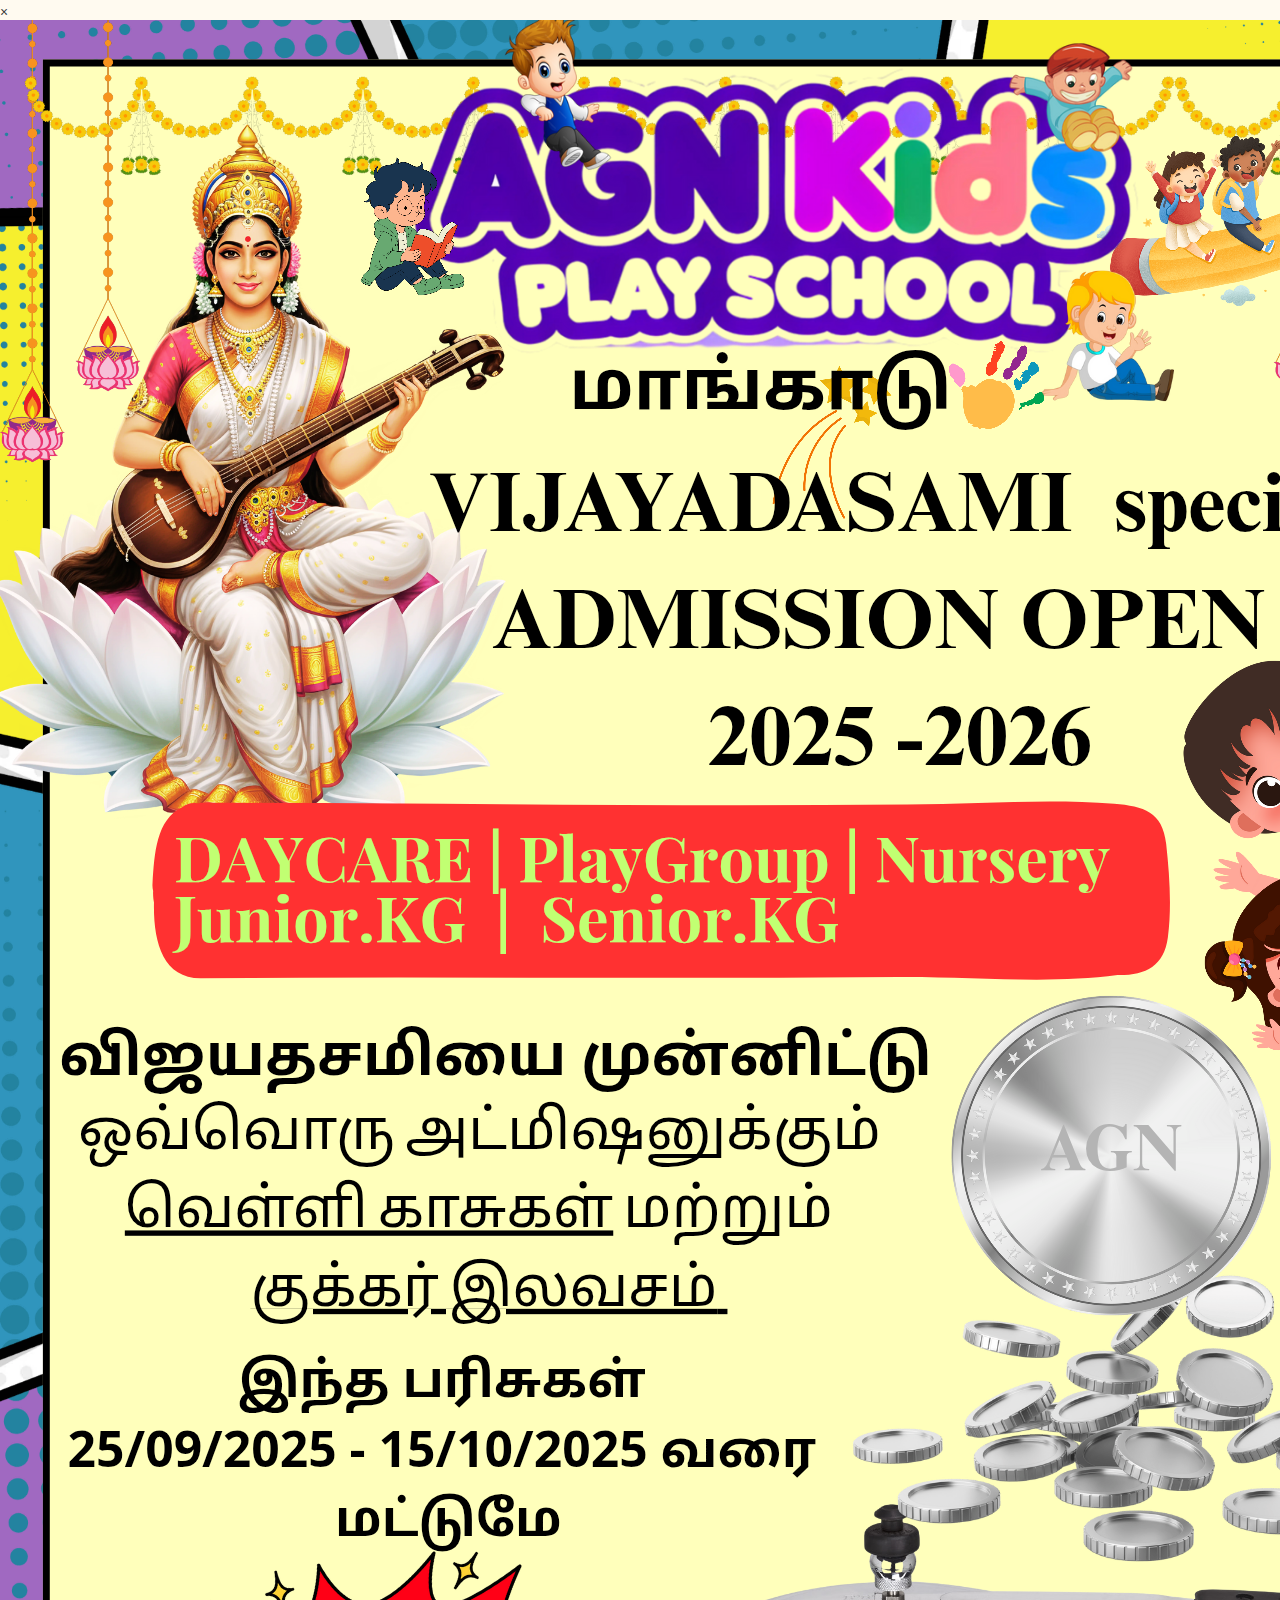
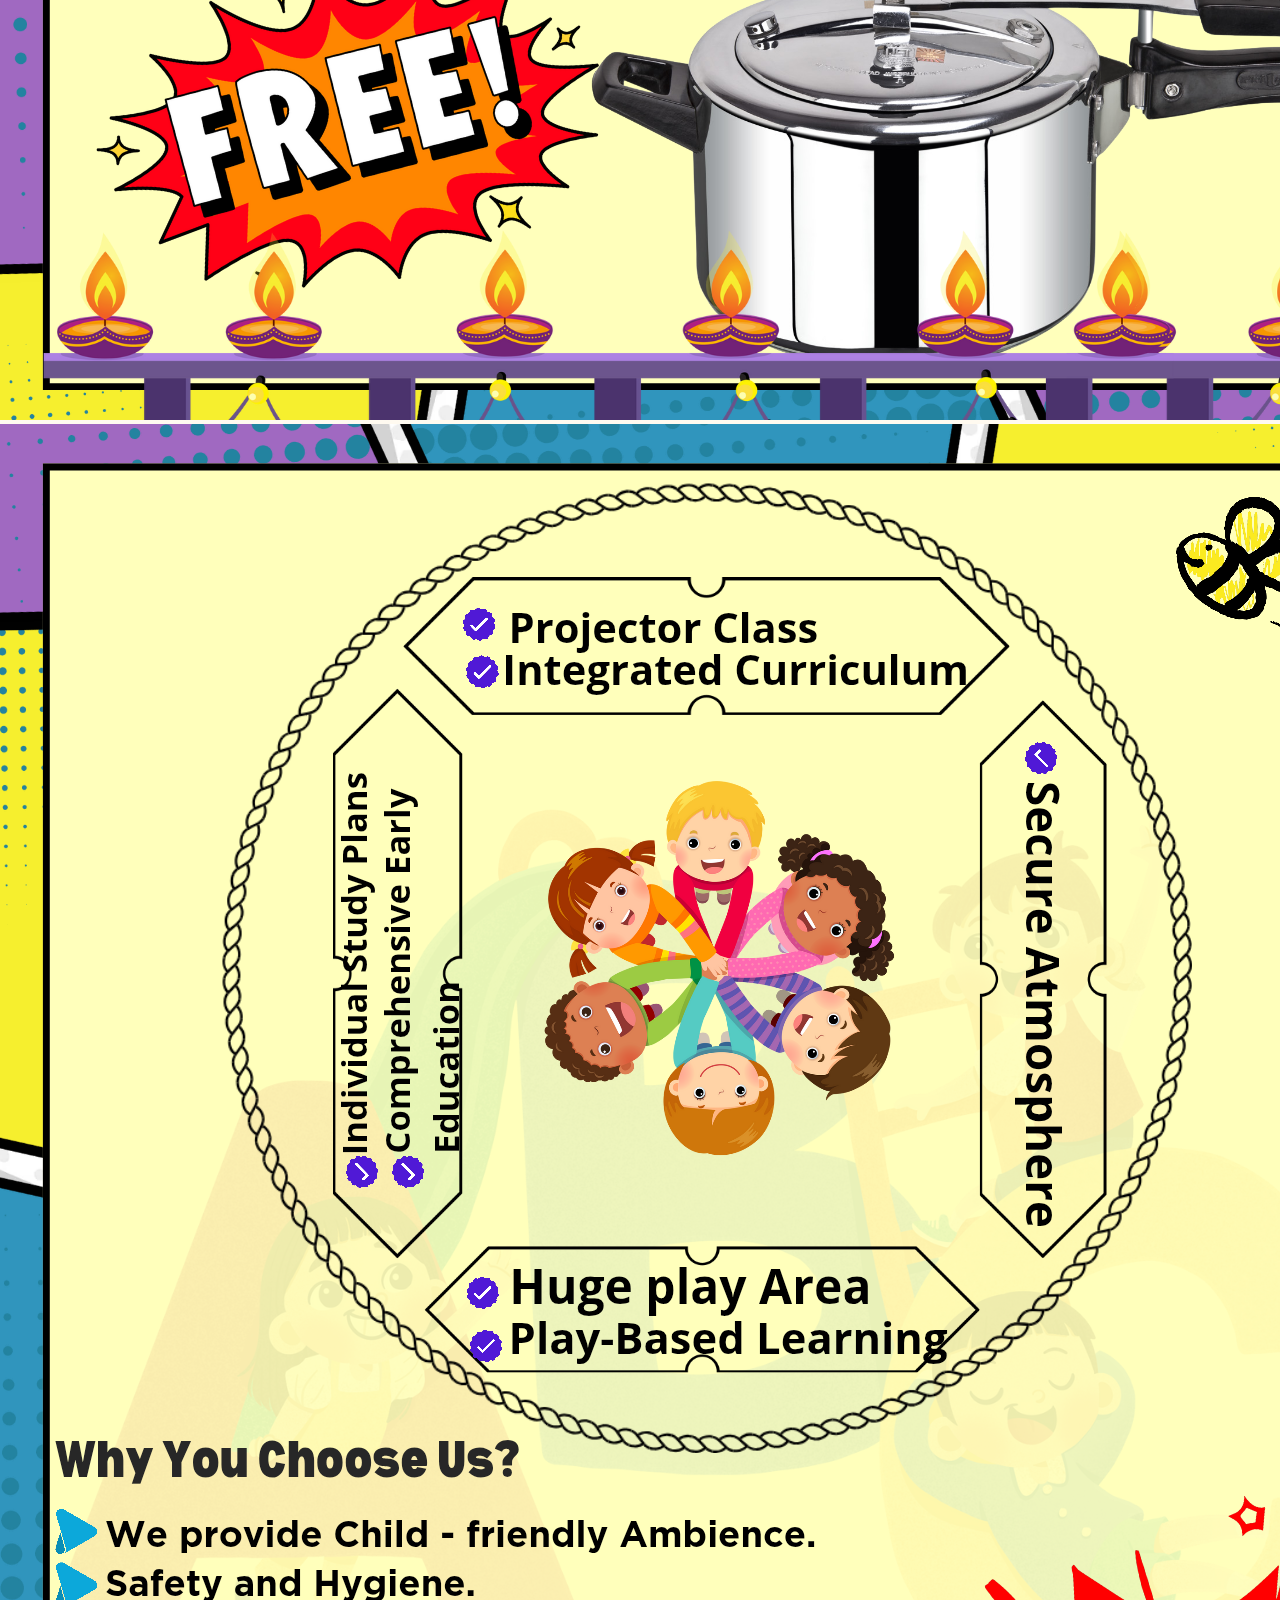
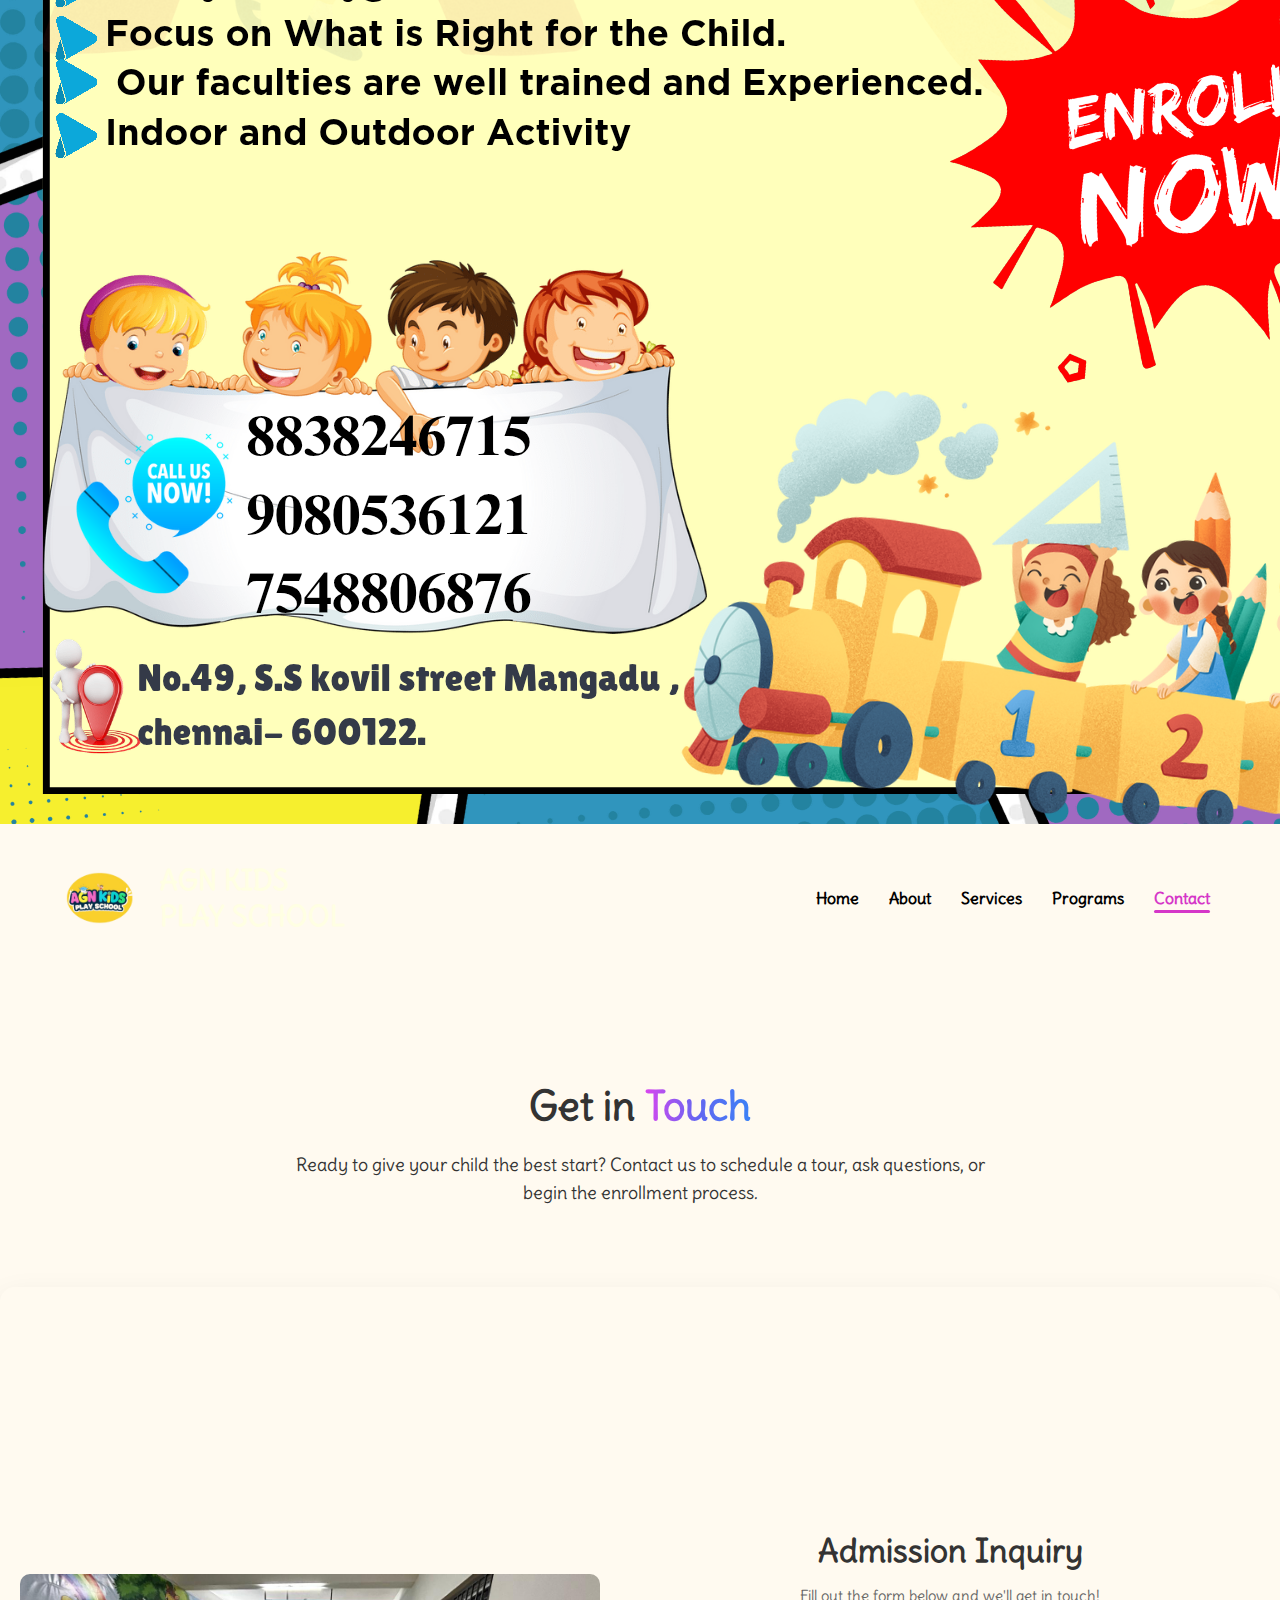
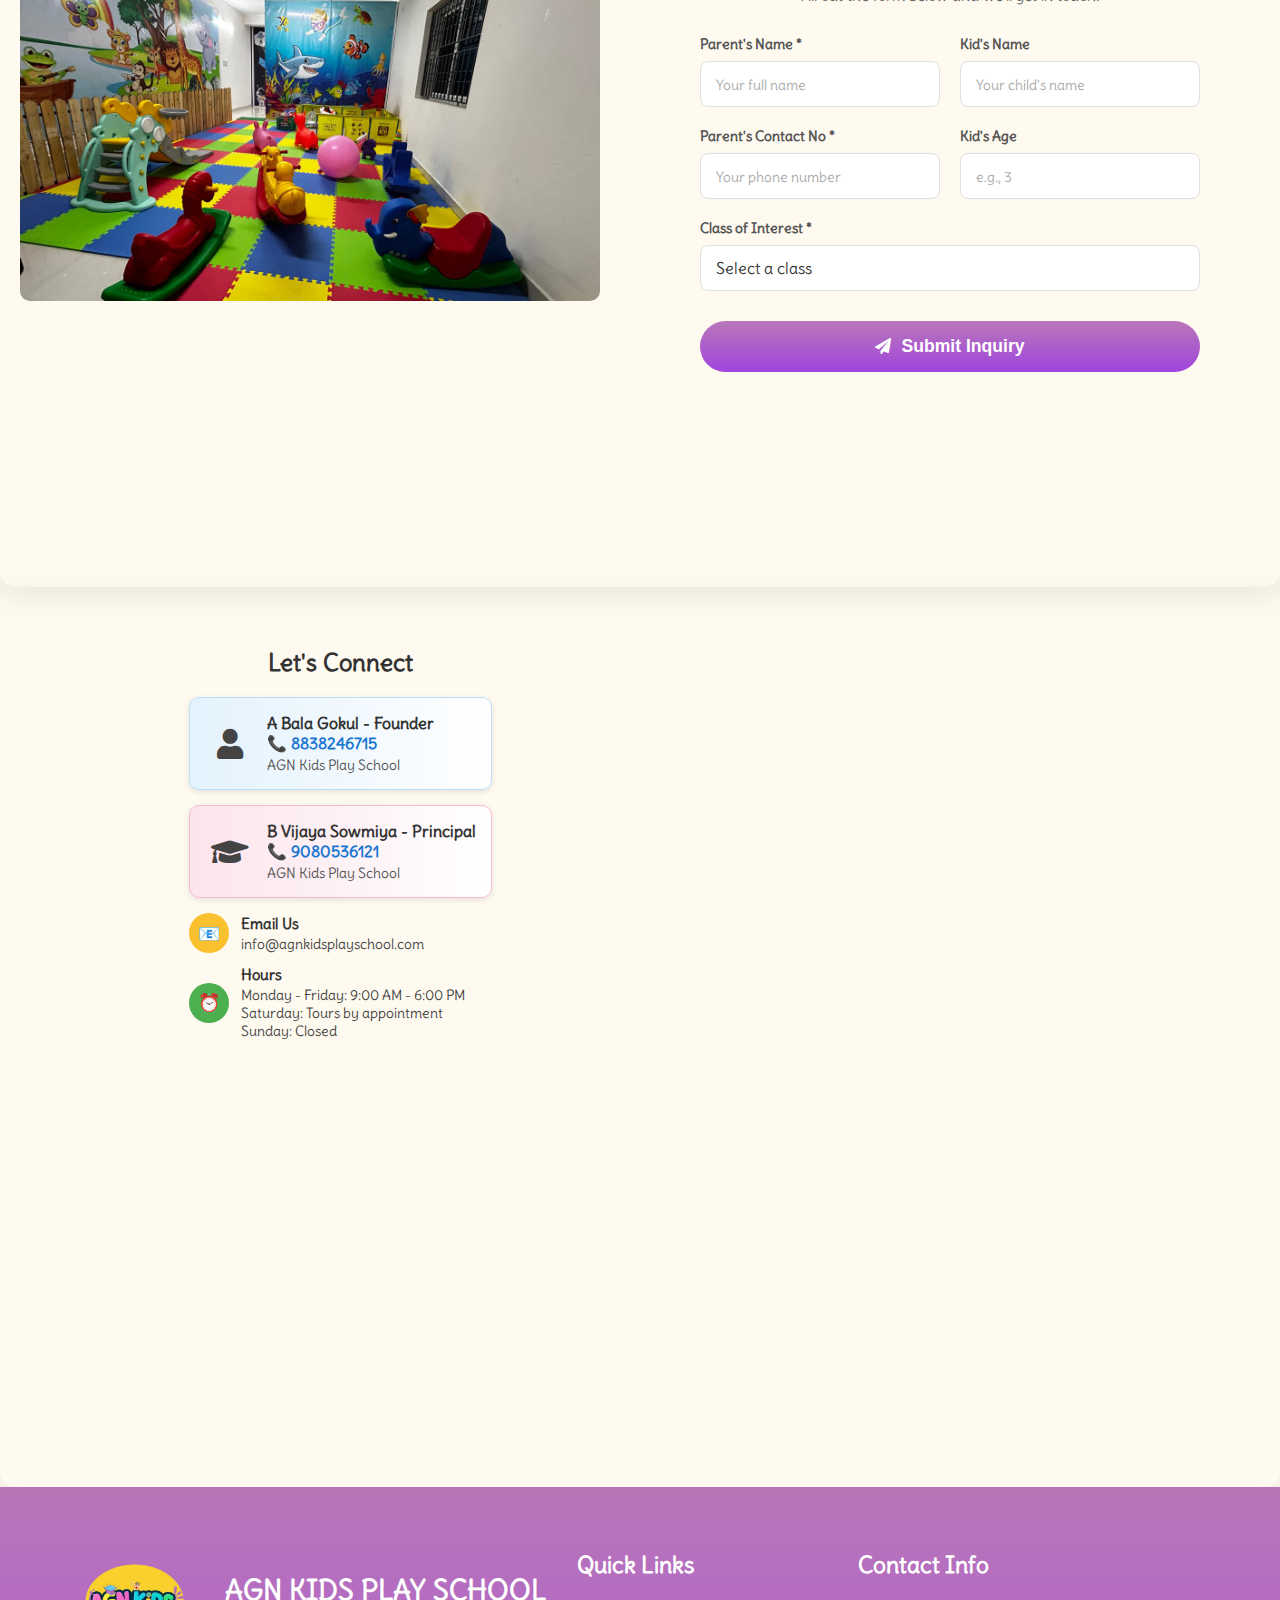
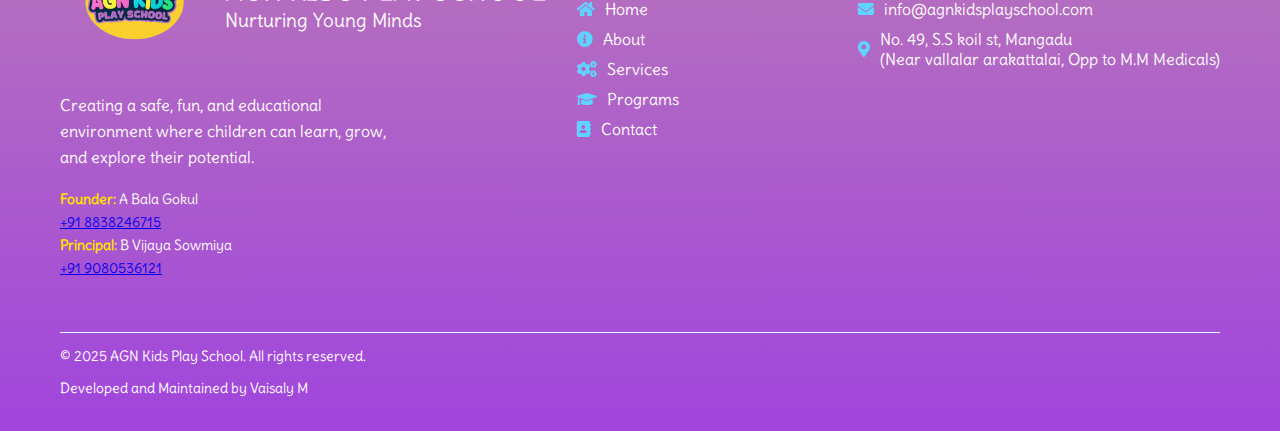
<file: contact.html>
<!DOCTYPE html>
<html lang="en">
<head>
    <meta charset="UTF-8">
    <meta name="viewport" content="width=device-width, initial-scale=1.0">
    <title>AGN Kids Play School</title>
    <link rel="stylesheet" href="styles.css">
    <link rel="stylesheet" href="responsive.css">
    <script type="text/javascript" src="script.js"></script>
    <link rel="stylesheet" href="https://cdnjs.cloudflare.com/ajax/libs/font-awesome/5.15.4/css/all.min.css">
    <link rel="preconnect" href="https://fonts.googleapis.com">
    <link rel="preconnect" href="https://fonts.gstatic.com" crossorigin>
    <link href="https://fonts.googleapis.com/css2?family=Delius&family=Epunda+Sans:ital,wght@0,300..900;1,300..900&display=swap" rel="stylesheet">
</head>
<body>
    <div id="imagePopup" class="popup-container">
      <div class="popup-content">
        <span class="close-btn" id="closePopupBtn">&times;</span>
        <a href="https://wa.me/918838246715?text=Hello%2C%20I%20am%20interested%20to%20know%20about%20vijayadashami%20offers%20and%20would%20like%20to%20join!" target="_blank" class="whatsapp-link">
            <div class="image-rotator">
                <img src="images/img1popup.png" alt="Offer 1" class="rotating-image" id="img1">
                <img src="images/img2popup.png" alt="Offer 2" class="rotating-image" id="img2">
            </div>
        </a>
      </div>
    </div>
    <header class="header">
        <div class="logo">
            <img src="images/AGN_logo-removebg-preview.png" alt="AGN Kids Play School Logo">
            <span style="color: #FFFFE3; font-size: 28px; font-weight: 900;">AGN KIDS<br>PLAY SCHOOL</span>
        </div>
        <!-- <nav class="navbar">
            <a href="index.html" class="nav-item">Home</a>
            <a href="About.html" class="nav-item">About</a>
            <a href="services.html" class="nav-item">Services</a>
            <a href="programs.html" class="nav-item">Programs</a>
            <a href="contact.html" class="nav-item">Contact</a>
        </nav> -->
         <nav class="navbar">
          <button class="hamburger" aria-label="Toggle menu">
            ☰
          </button>
          <div class="nav-links">
          <a href="index.html" class="nav-item">Home</a>
          <a href="About.html" class="nav-item">About</a>
          <a href="services.html" class="nav-item">Services</a>
          <a href="programs.html" class="nav-item">Programs</a>
          <a href="contact.html" class="nav-item">Contact</a>
        </div>
       </nav>
    </header>
     <section class="programs-section">
    <h2>Get in  <span>Touch</span></h2>
    <p>
      Ready to give your child the best start? Contact us to schedule a tour, ask questions, or begin the enrollment process.
    </p>
  </section>
    
     <div class="form-page-container">
        <div class="left-illustration">
            <img src="images/playarea.jpg" alt="Children playing illustration" style="max-width: 100%; height: auto; display: block; margin: auto;">
        </div>

        <div class="form-wrapper">
            <div class="form-container">
                <h2>Admission Inquiry</h2>
                <p class="form-subtitle">Fill out the form below and we'll get in touch!</p>

                <form id="inquiryForm">
                    <div class="form-group-row">
                        <div class="form-group">
                            <label for="parentName">Parent's Name *</label>
                            <input type="text" id="parentName" name="parentName" placeholder="Your full name" required>
                        </div>
                        <div class="form-group">
                            <label for="kidName">Kid's Name</label>
                            <input type="text" id="kidName" name="kidName" placeholder="Your child's name">
                        </div>
                    </div>

                    <div class="form-group-row">
                        <div class="form-group">
                            <label for="parentContact">Parent's Contact No *</label>
                            <input type="tel" id="parentContact" name="parentContact" placeholder="Your phone number" required>
                        </div>
                        <div class="form-group">
                            <label for="kidAge">Kid's Age</label>
                            <input type="number" id="kidAge" name="kidAge" placeholder="e.g., 3" min="0">
                        </div>
                    </div>

                    <div class="form-group">
                        <label for="classOfInterest">Class of Interest *</label>
                        <select id="classOfInterest" name="classOfInterest" required>
                            <option value="">Select a class</option>
                            <option value="playgroup">Playgroup</option>
                            <option value="nursery">Nursery</option>
                            <option value="lkg">LKG</option>
                            <option value="ukg">UKG</option>
                        </select>
                    </div>

                    <button type="submit" class="submit-button">
                        <i class="fas fa-paper-plane"></i> Submit Inquiry
                    </button>
                </form>
            </div>
        </div>
    </div>
     <div class="form-page-container">
        <div class="left-illustration">
        <section class="contact-section">
         <h2>Let's Connect</h2>

        <!-- Founder Card -->
       <div class="contact-card founder">
       <div class="icon"><i class="fas fa-user"></i></div>
       <div class="contact-info">
      <h3>A Bala Gokul - Founder</h3>
      <a href="tel:8838246715" class="phone">📞 8838246715</a>
      <p>AGN Kids Play School</p>
    </div>
  </div>

  <!-- Principal Card -->
  <div class="contact-card principal">
    <div class="icon"><i class="fas fa-graduation-cap"></i></div>
    <div class="contact-info">
      <h3>B Vijaya Sowmiya - Principal</h3>
      <a href="tel:9080536121" class="phone">📞 9080536121</a>
      <p>AGN Kids Play School</p>
    </div>
  </div>

  <!-- Email -->
  <div class="contact-extra">
    <span class="circle yellow">📧</span>
    <div>
      <h4>Email Us</h4>
      <p>info@agnkidsplayschool.com</p>
    </div>
  </div>

  <!-- Hours -->
  <div class="contact-extra">
    <span class="circle green">⏰</span>
    <div>
      <h4>Hours</h4>
      <p>Monday - Friday: 9:00 AM - 6:00 PM<br>
         Saturday: Tours by appointment<br>
         Sunday: Closed</p>
    </div>
  </div>
</section>
        </div>

        <div class="right-side">
             <!-- Embed your map here -->
   <iframe src="https://www.google.com/maps/embed?pb=!1m18!1m12!1m3!1d2732.40044437993!2d80.10949032358722!3d13.030778005256058!2m3!1f0!2f0!3f0!3m2!1i1024!2i768!4f13.1!3m3!1m2!1s0x3a52615ed4bd55a1%3A0xb6106a28b4d7ea0b!2sAGN%20group%20of%20institution%20%26%20kids%20play%20school!5e0!3m2!1sen!2sin!4v1758898092999!5m2!1sen!2sin" width="600" height="450" style="border:0;" allowfullscreen="" loading="lazy" referrerpolicy="no-referrer-when-downgrade"></iframe>
  </div>
    </div>
    

  <footer class="site-footer">
        <div class="footer-content">
            <div class="footer-section about">
                <div class="logo-container">
                    <img src="images/AGN_logo-removebg-preview.png" alt="AGN Kids Play School Logo" class="footer-logo">
                    <div>
                        <h3>AGN KIDS PLAY SCHOOL</h3>
                        <p class="taglines">Nurturing Young Minds</p>
                    </div>
                </div>
                <p class="descriptions" style="font-size: 16px;">Creating a safe, fun, and educational environment where children can learn, grow, and explore their potential.</p>
                <div class="contact-info">
                    <p><span class="label">Founder:</span> A Bala Gokul</p>
                    <p><a href="tel:8838246715">+91 8838246715</a></p>
                    <p><span class="label">Principal:</span> B Vijaya Sowmiya</p>
                    <p><a href="tel:9080536121">+91 9080536121</a></p>
                </div>
            </div>

            <div class="footer-section quick-links">
                <h3>Quick Links</h3>
                <ul>
                    <li><a href="index.html"><i class="fas fa-home"></i> Home</a></li>
                    <li><a href="About.html"><i class="fas fa-info-circle"></i> About</a></li>
                    <li><a href="services.html"><i class="fas fa-cogs"></i> Services</a></li>
                    <li><a href="programs.html"><i class="fas fa-graduation-cap"></i> Programs</a></li>
                    <li><a href="contact.html"><i class="fas fa-address-book"></i> Contact</a></li>
                </ul>
            </div>

            <div class="footer-section contact-info-right">
                <h3>Contact Info</h3>
                <ul>
                    <li><a href="mailto:info@agnkidsplayschool.com"><i class="fas fa-envelope"></i> info@agnkidsplayschool.com</a></li>
                    <li><i class="fas fa-map-marker-alt"></i> No. 49, S.S koil st, Mangadu<br>(Near vallalar arakattalai, Opp to M.M Medicals)</li>
                </ul>
            </div>
        </div>

        <div class="footer-bottom">
            <p style="font-size: 14px;">© 2025 AGN Kids Play School. All rights reserved.</p>
            <p style="font-size: 14px;">Developed and Maintained by Vaisaly M</p>
        </div>
    </footer>

<script type="text/javascript" src="script.js"></script>
<script>
    document.addEventListener('DOMContentLoaded', function () {
        // --- EXISTING HAMBURGER MENU CODE ---
        const hamburger = document.querySelector('.hamburger');
        const navLinks = document.querySelector('.nav-links');

        hamburger.addEventListener('click', function () {
            navLinks.classList.toggle('show');
        });

        // ------------------------------------

        // --- NEW WHATSAPP FORM SUBMISSION CODE ---
        const form = document.getElementById('inquiryForm');
        const submitButton = form.querySelector('.submit-button');
        const whatsappNumber = '918838246715'; // Replace with your number

        submitButton.addEventListener('click', function(event) {
            event.preventDefault(); 
            
            if (!form.checkValidity()) {
                form.reportValidity();
                return; 
            }
            // 4. Get all form values
        const parentName = document.getElementById('parentName').value;
        const kidName = document.getElementById('kidName').value;
        const parentContact = document.getElementById('parentContact').value;
        const kidAge = document.getElementById('kidAge').value;
        const classOfInterest = document.getElementById('classOfInterest').value;
        
        // Convert the value to a readable class name (e.g., 'playgroup' -> 'Playgroup')
        const selectedClass = classOfInterest.charAt(0).toUpperCase() + classOfInterest.slice(1);

        // 5. Construct the WhatsApp message
        let message = `*New School Inquiry*\n\n`;
        message += `Parent Name: ${parentName}\n`;
        message += `Kid's Name: ${kidName || 'N/A'}\n`;
        message += `Parent Contact: ${parentContact}\n`;
        message += `Kid's Age: ${kidAge || 'N/A'}\n`;
        message += `Class of Interest: ${selectedClass}\n`;

        // 6. Encode the message for the URL
        const encodedMessage = encodeURIComponent(message);

        // 7. Create the WhatsApp URL
        // wa.me/number?text=message
        const whatsappURL = `https://wa.me/${whatsappNumber}?text=${encodedMessage}`;

        // 8. Redirect the user
        window.open(whatsappURL, '_blank');
           
        });
        // -----------------------------------------
    });
</script>
</body>
</html>
</file>
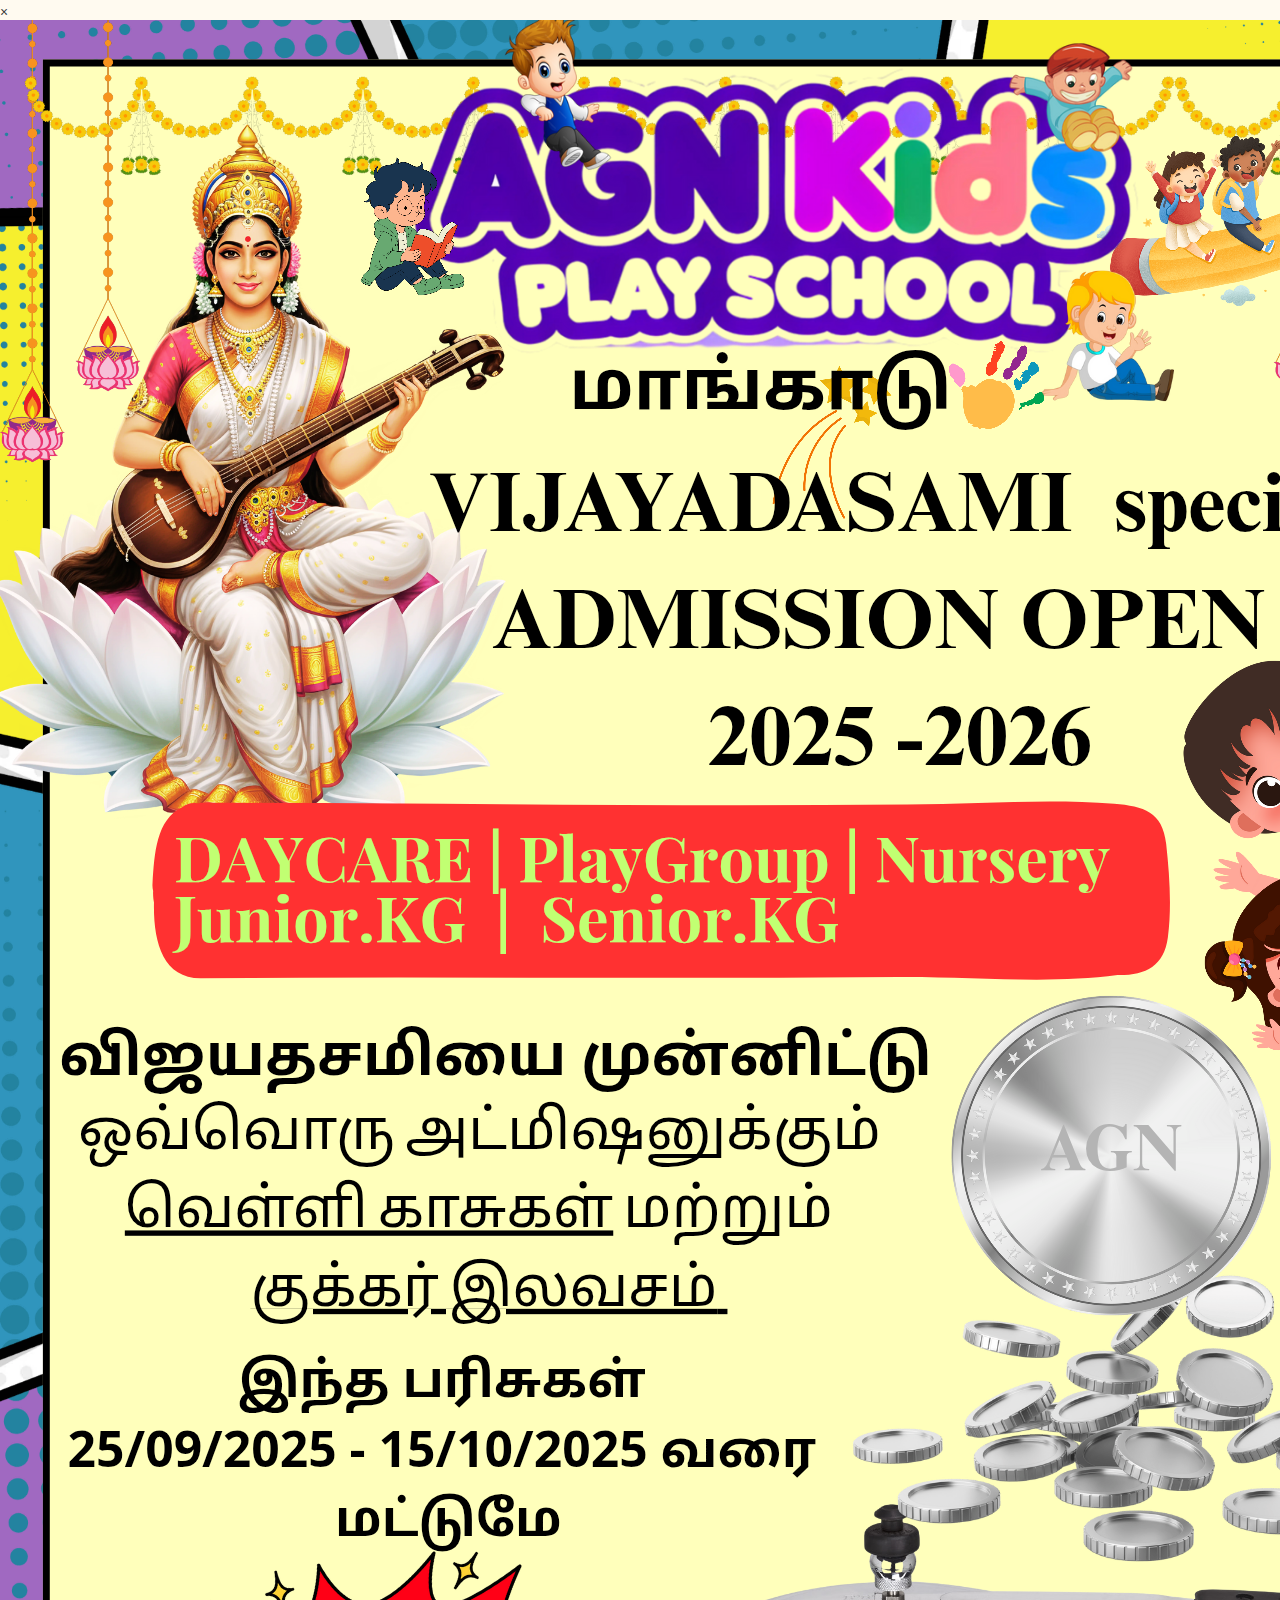
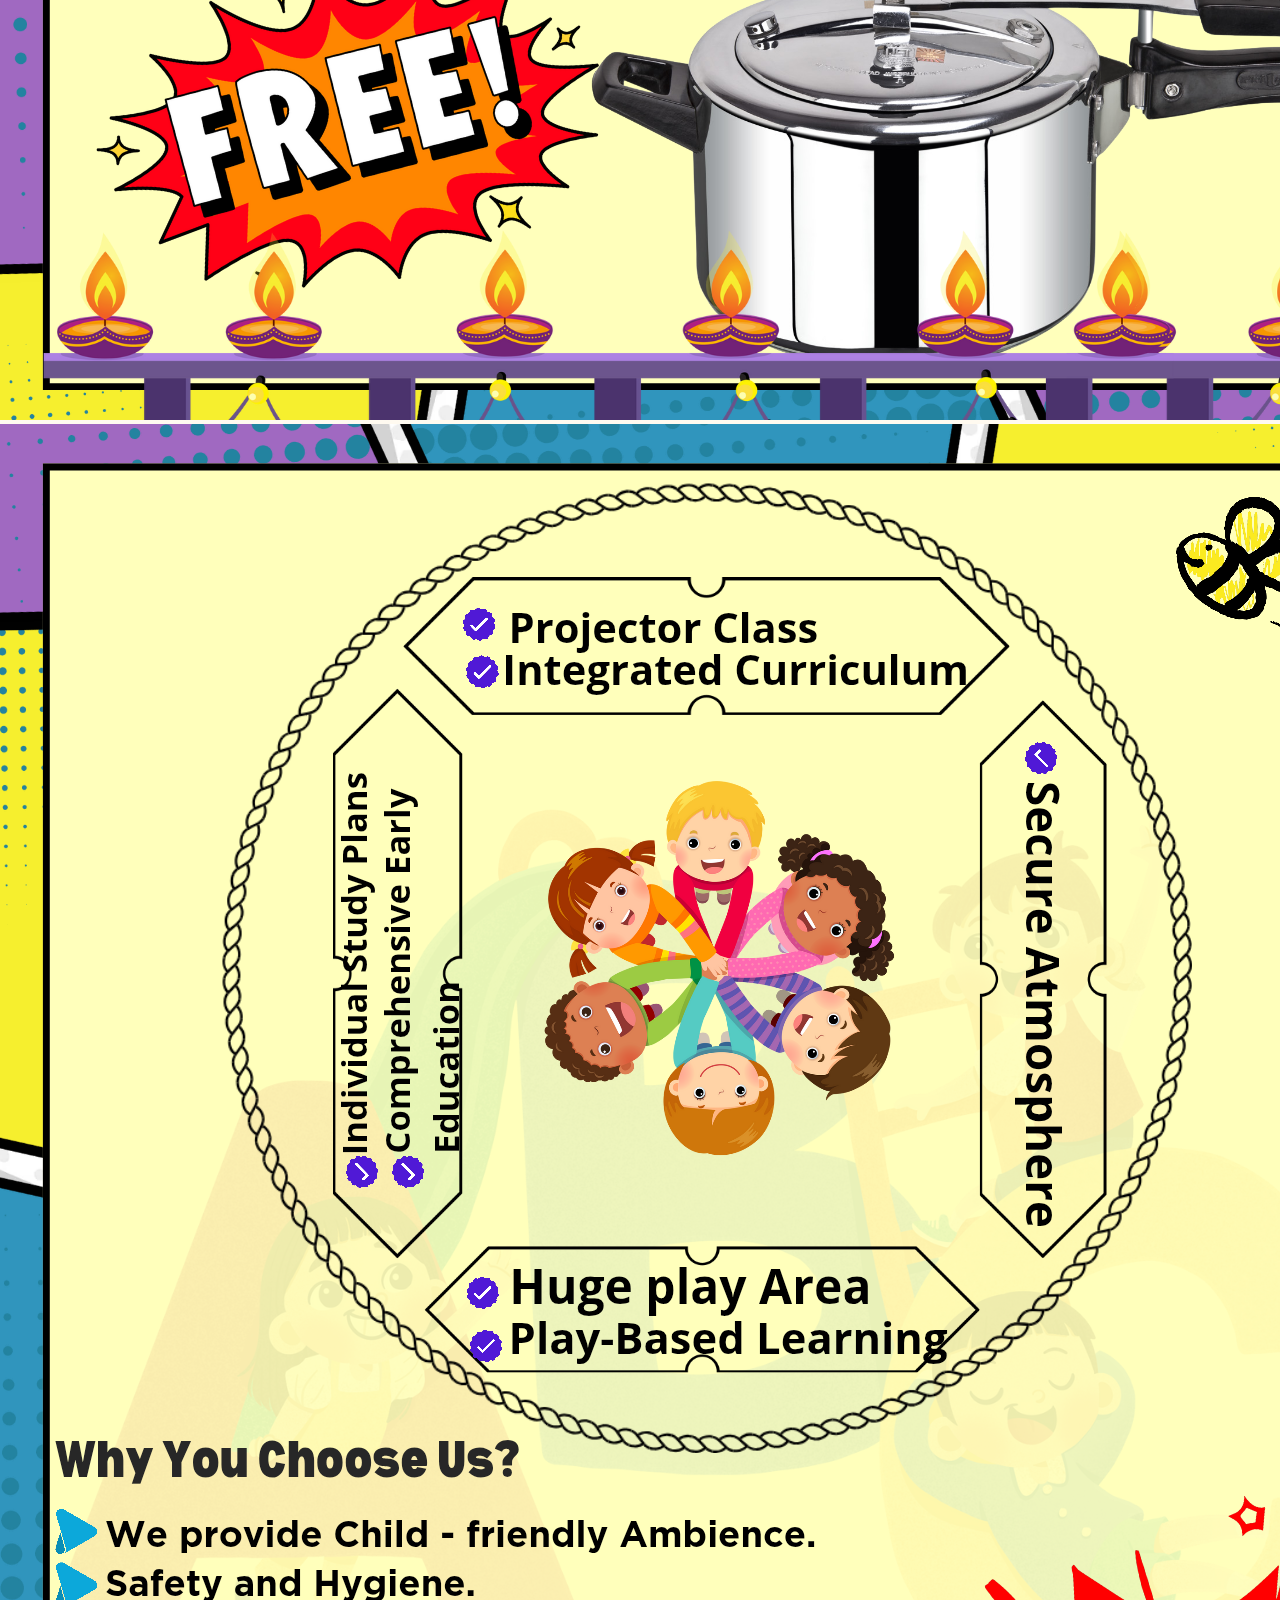
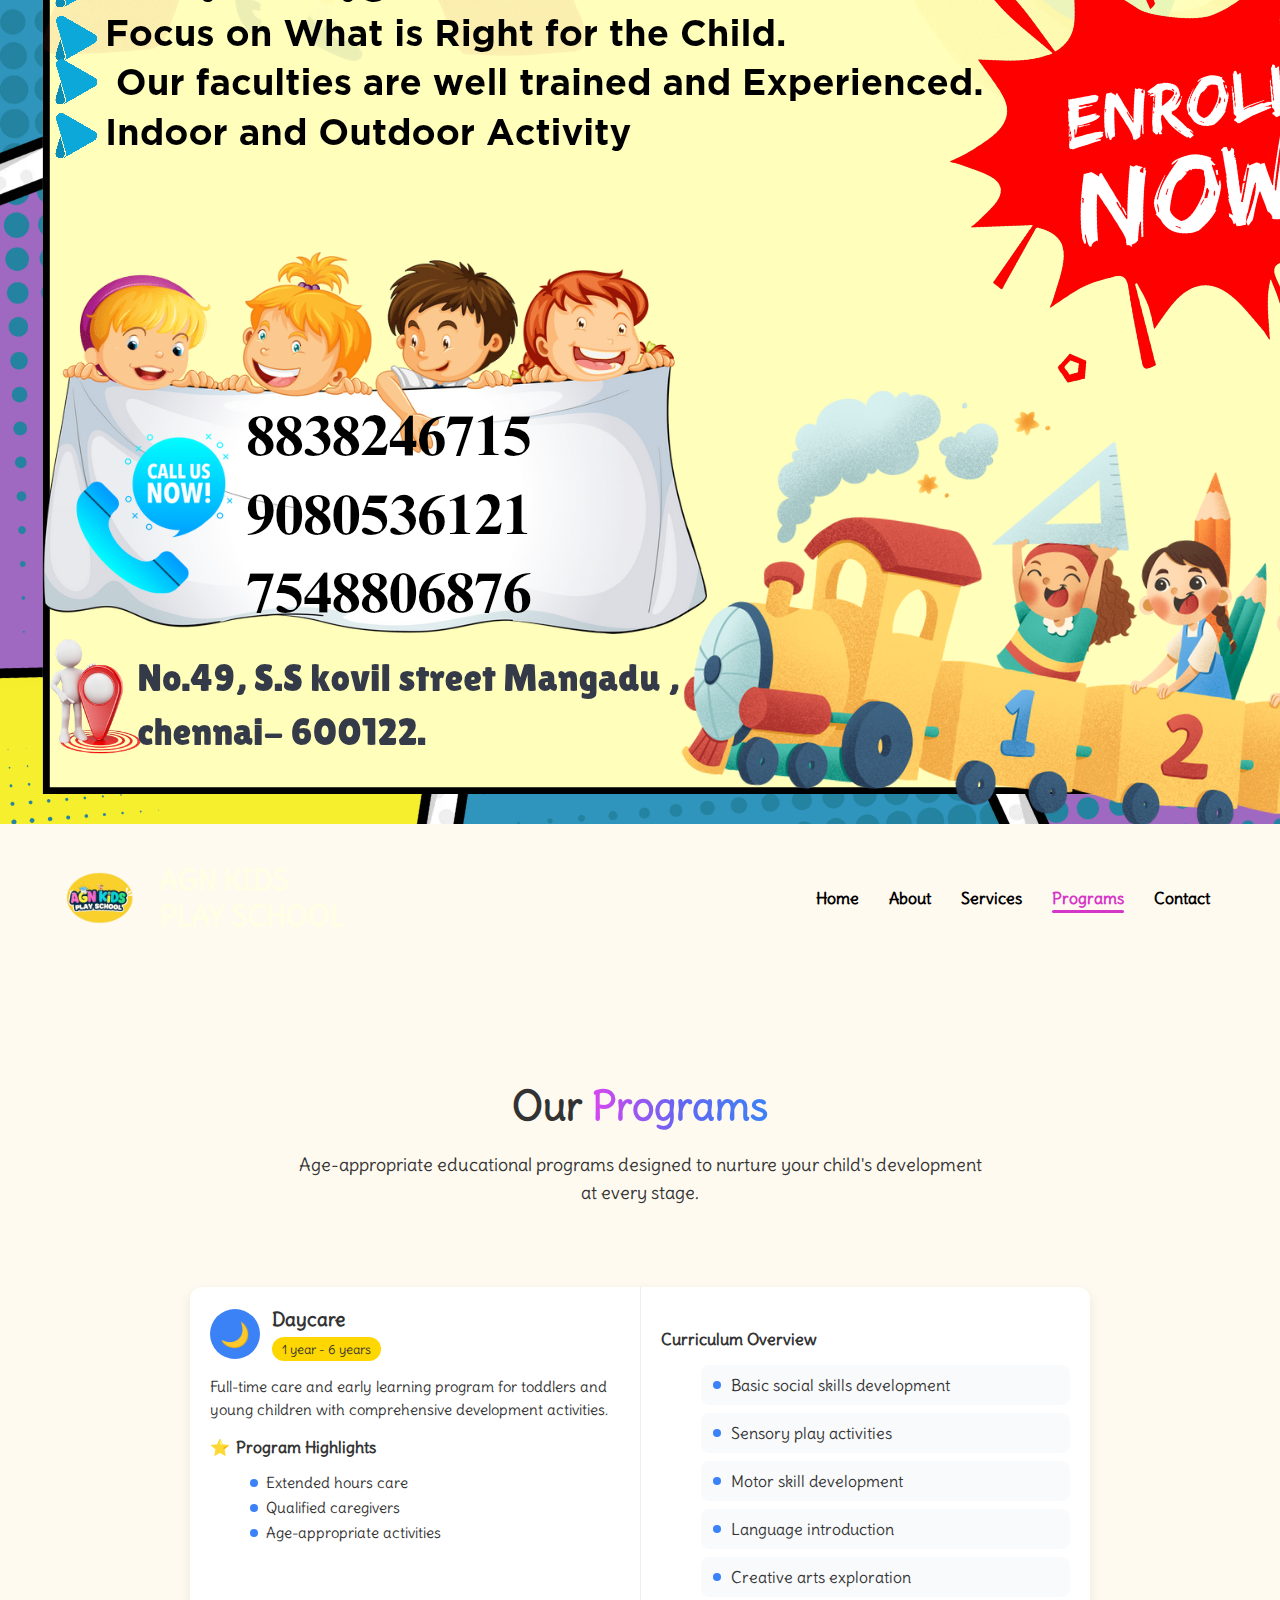
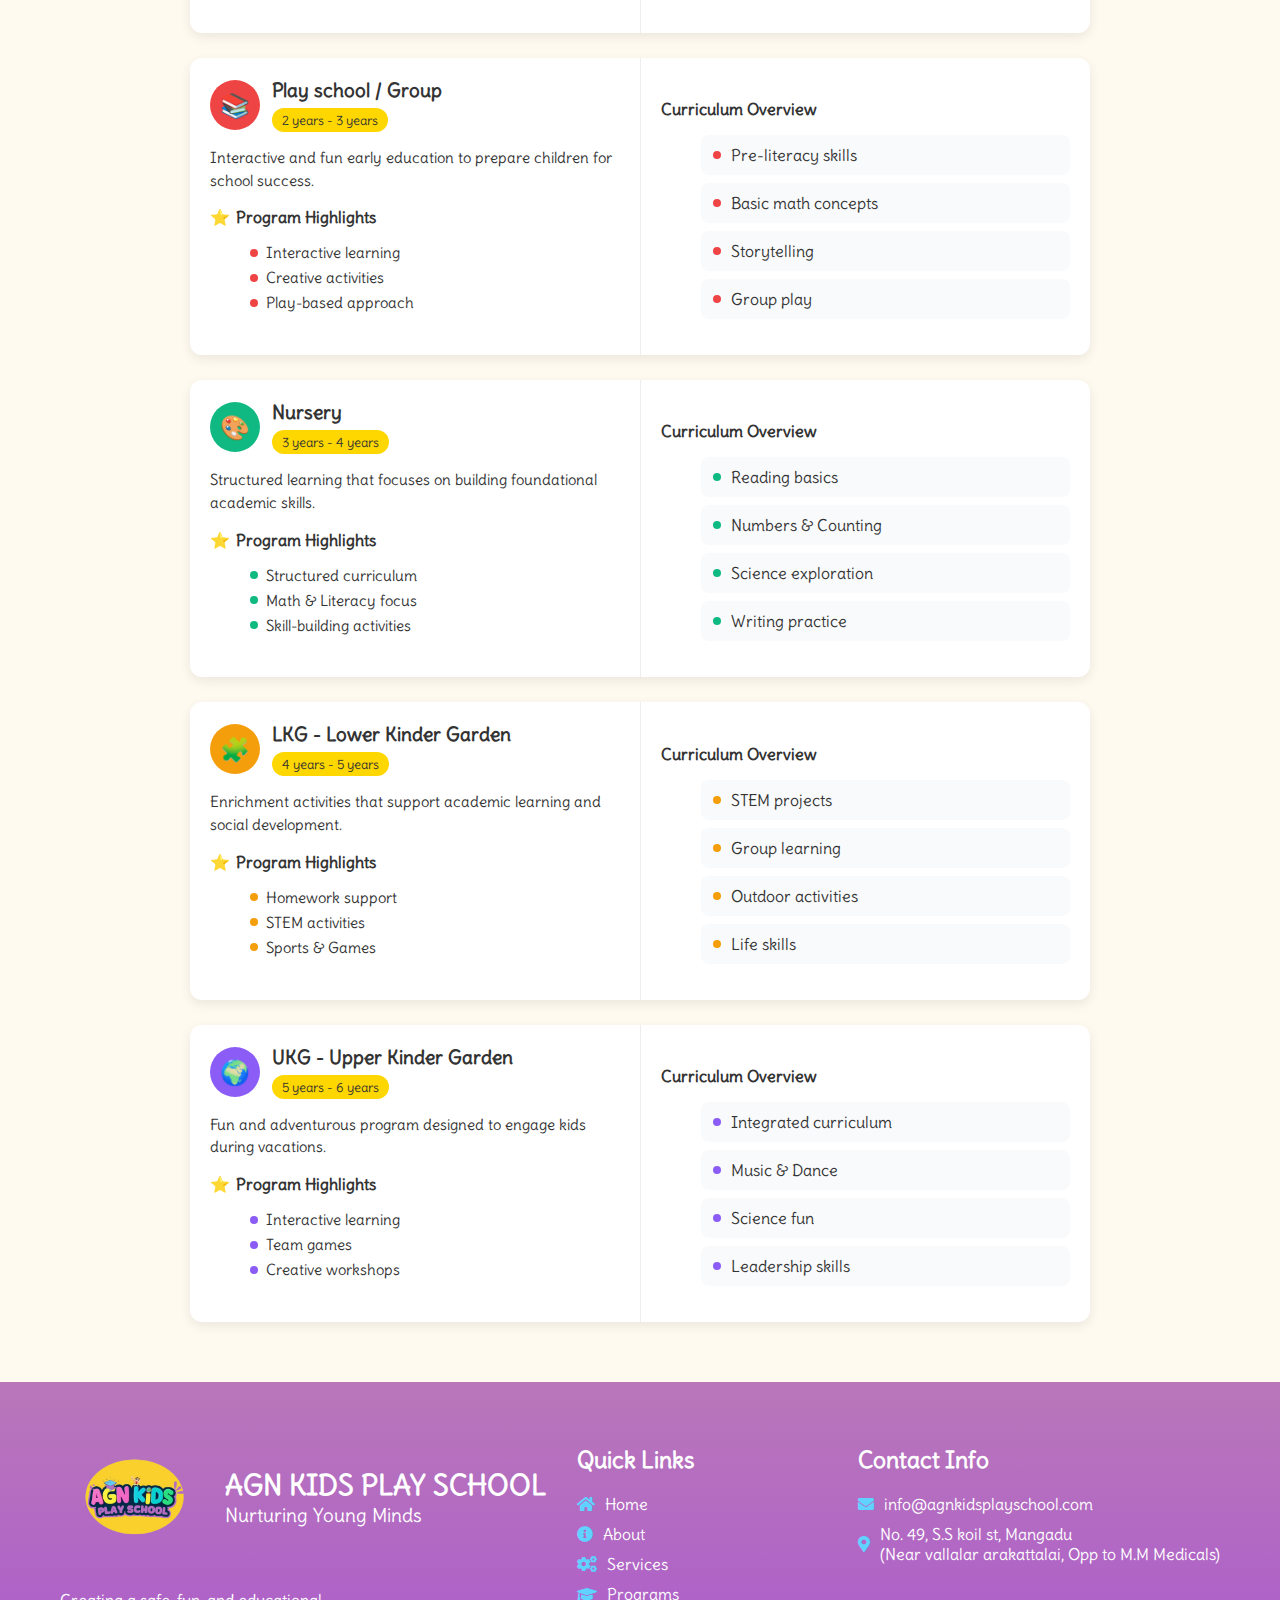
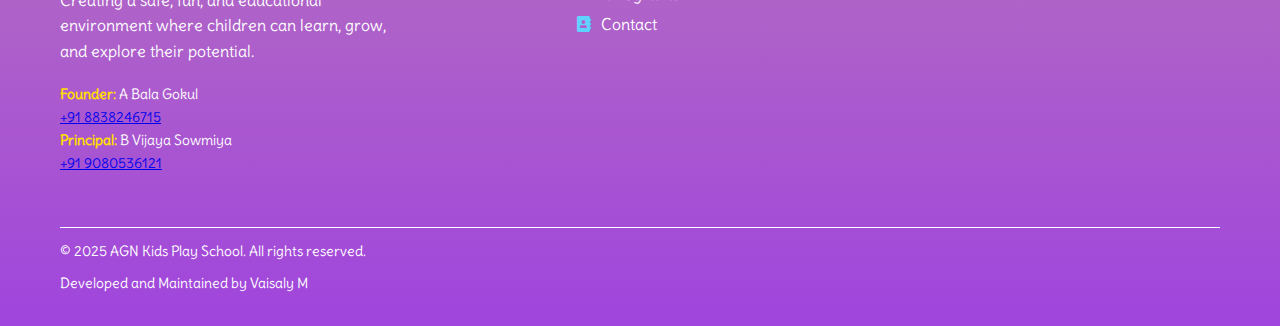
<file: programs.html>
<!DOCTYPE html>
<html lang="en">
<head>
    <meta charset="UTF-8">
    <meta name="viewport" content="width=device-width, initial-scale=1.0">
    <title>AGN Kids Play School</title>
    <link rel="stylesheet" href="styles.css">
    <link rel="stylesheet" href="responsive.css">
    <script type="text/javascript" src="script.js"></script>
    <link rel="stylesheet" href="https://cdnjs.cloudflare.com/ajax/libs/font-awesome/5.15.4/css/all.min.css">
    <link rel="preconnect" href="https://fonts.googleapis.com">
    <link rel="preconnect" href="https://fonts.gstatic.com" crossorigin>
    <link href="https://fonts.googleapis.com/css2?family=Delius&family=Epunda+Sans:ital,wght@0,300..900;1,300..900&display=swap" rel="stylesheet">
</head>
<body>
    <div id="imagePopup" class="popup-container">
      <div class="popup-content">
        <span class="close-btn" id="closePopupBtn">&times;</span>
        <a href="https://wa.me/918838246715?text=Hello%2C%20I%20am%20interested%20to%20know%20about%20vijayadashami%20offers%20and%20would%20like%20to%20join!" target="_blank" class="whatsapp-link">
            <div class="image-rotator">
                <img src="images/img1popup.png" alt="Offer 1" class="rotating-image" id="img1">
                <img src="images/img2popup.png" alt="Offer 2" class="rotating-image" id="img2">
            </div>
        </a>
      </div>
    </div>
    <header class="header">
        <div class="logo">
            <img src="images/AGN_logo-removebg-preview.png" alt="AGN Kids Play School Logo">
           <span style="color: #FFFFE3; font-size: 28px; font-weight: 900;">AGN KIDS<br>PLAY SCHOOL</span>
        </div>
        <!-- <nav class="navbar">
             <a href="index.html" class="nav-item">Home</a>
            <a href="About.html" class="nav-item">About</a>
            <a href="services.html" class="nav-item">Services</a>
            <a href="programs.html" class="nav-item">Programs</a>
            <a href="contact.html" class="nav-item">Contact</a>
        </nav> -->
         <nav class="navbar">
          <button class="hamburger" aria-label="Toggle menu">
            ☰
          </button>
          <div class="nav-links">
          <a href="index.html" class="nav-item">Home</a>
          <a href="About.html" class="nav-item">About</a>
          <a href="services.html" class="nav-item">Services</a>
          <a href="programs.html" class="nav-item">Programs</a>
          <a href="contact.html" class="nav-item">Contact</a>
        </div>
       </nav>
    </header>
     <section class="programs-section">
    <h2>Our <span>Programs</span></h2>
    <p>
      Age-appropriate educational programs designed to nurture your child's development at every stage.
    </p>
  </section>
     <div class="cards-container">

    <!-- Card 1 -->
    <div class="program-card card1">
      <div class="card-left">
        <div class="program-header">
          <div class="icon">🌙</div>
          <div>
            <div class="title">Daycare</div>
            <div class="badge">1 year - 6 years</div>
          </div>
        </div>
        <p class="description">
          Full-time care and early learning program for toddlers and young children with comprehensive development activities.
        </p>
        <div class="highlights-title">⭐ <span>Program Highlights</span></div>
        <ul class="highlights">
          <li><span class="dot"></span>Extended hours care</li>
          <li><span class="dot"></span>Qualified caregivers</li>
          <li><span class="dot"></span>Age-appropriate activities</li>
        </ul>
      </div>
      <div class="card-right">
        <h4>Curriculum Overview</h4>
        <ul class="curriculum">
          <li><span class="dot"></span>Basic social skills development</li>
          <li><span class="dot"></span>Sensory play activities</li>
          <li><span class="dot"></span>Motor skill development</li>
          <li><span class="dot"></span>Language introduction</li>
          <li><span class="dot"></span>Creative arts exploration</li>
          <!-- <li><span class="dot"></span>Nutritious meals and snacks</li> -->
        </ul>
      </div>
    </div>

    <!-- Card 2 -->
    <div class="program-card card2">
      <div class="card-left">
        <div class="program-header">
          <div class="icon">📚</div>
          <div>
            <div class="title">Play school / Group</div>
            <div class="badge">2 years - 3 years</div>
          </div>
        </div>
        <p class="description">Interactive and fun early education to prepare children for school success.</p>
        <div class="highlights-title">⭐ <span>Program Highlights</span></div>
        <ul class="highlights">
          <li><span class="dot"></span>Interactive learning</li>
          <li><span class="dot"></span>Creative activities</li>
          <li><span class="dot"></span>Play-based approach</li>
        </ul>
      </div>
      <div class="card-right">
        <h4>Curriculum Overview</h4>
        <ul class="curriculum">
          <li><span class="dot"></span>Pre-literacy skills</li>
          <li><span class="dot"></span>Basic math concepts</li>
          <li><span class="dot"></span>Storytelling</li>
          <li><span class="dot"></span>Group play</li>
        </ul>
      </div>
    </div>

    <!-- Card 3 -->
    <div class="program-card card3">
      <div class="card-left">
        <div class="program-header">
          <div class="icon">🎨</div>
          <div>
            <div class="title">Nursery</div>
            <div class="badge">3 years - 4 years</div>
          </div>
        </div>
        <p class="description">Structured learning that focuses on building foundational academic skills.</p>
        <div class="highlights-title">⭐ <span>Program Highlights</span></div>
        <ul class="highlights">
          <li><span class="dot"></span>Structured curriculum</li>
          <li><span class="dot"></span>Math & Literacy focus</li>
          <li><span class="dot"></span>Skill-building activities</li>
        </ul>
      </div>
      <div class="card-right">
        <h4>Curriculum Overview</h4>
        <ul class="curriculum">
          <li><span class="dot"></span>Reading basics</li>
          <li><span class="dot"></span>Numbers & Counting</li>
          <li><span class="dot"></span>Science exploration</li>
          <li><span class="dot"></span>Writing practice</li>
        </ul>
      </div>
    </div>

    <!-- Card 4 -->
    <div class="program-card card4">
      <div class="card-left">
        <div class="program-header">
          <div class="icon">🧩</div>
          <div>
            <div class="title">LKG - Lower Kinder Garden</div>
            <div class="badge">4 years - 5 years</div>
          </div>
        </div>
        <p class="description">Enrichment activities that support academic learning and social development.</p>
        <div class="highlights-title">⭐ <span>Program Highlights</span></div>
        <ul class="highlights">
          <li><span class="dot"></span>Homework support</li>
          <li><span class="dot"></span>STEM activities</li>
          <li><span class="dot"></span>Sports & Games</li>
        </ul>
      </div>
      <div class="card-right">
        <h4>Curriculum Overview</h4>
        <ul class="curriculum">
          <li><span class="dot"></span>STEM projects</li>
          <li><span class="dot"></span>Group learning</li>
          <li><span class="dot"></span>Outdoor activities</li>
          <li><span class="dot"></span>Life skills</li>
        </ul>
      </div>
    </div>

    <!-- Card 5 -->
    <div class="program-card card5">
      <div class="card-left">
        <div class="program-header">
          <div class="icon">🌍</div>
          <div>
            <div class="title">UKG - Upper Kinder Garden</div>
            <div class="badge">5 years - 6 years</div>
          </div>
        </div>
        <p class="description">Fun and adventurous program designed to engage kids during vacations.</p>
        <div class="highlights-title">⭐ <span>Program Highlights</span></div>
        <ul class="highlights">
          <li><span class="dot"></span>Interactive learning</li>
          <li><span class="dot"></span>Team games</li>
          <li><span class="dot"></span>Creative workshops</li>
        </ul>
      </div>
      <div class="card-right">
        <h4>Curriculum Overview</h4>
        <ul class="curriculum">
          <li><span class="dot"></span>Integrated curriculum</li>
          <li><span class="dot"></span>Music & Dance</li>
          <li><span class="dot"></span>Science fun</li>
          <li><span class="dot"></span>Leadership skills</li>
        </ul>
      </div>
    </div>

  </div>
    <br> <br> <br>
     <footer class="site-footer">
        <div class="footer-content">
            <div class="footer-section about">
                <div class="logo-container">
                    <img src="images/AGN_logo-removebg-preview.png" alt="AGN Kids Play School Logo" class="footer-logo">
                    <div>
                        <h3>AGN KIDS PLAY SCHOOL</h3>
                        <p class="taglines">Nurturing Young Minds</p>
                    </div>
                </div>
                <p class="descriptions" style="font-size: 16px;">Creating a safe, fun, and educational environment where children can learn, grow, and explore their potential.</p>
                <div class="contact-info">
                    <p><span class="label">Founder:</span> A Bala Gokul</p>
                    <p><a href="tel:8838246715">+91 8838246715</a></p>
                    <p><span class="label">Principal:</span> B Vijaya Sowmiya</p>
                    <p><a href="tel:9080536121">+91 9080536121</a></p>
                </div>
            </div>

            <div class="footer-section quick-links">
                <h3>Quick Links</h3>
                <ul>
                    <li><a href="index.html"><i class="fas fa-home"></i> Home</a></li>
                    <li><a href="About.html"><i class="fas fa-info-circle"></i> About</a></li>
                    <li><a href="services.html"><i class="fas fa-cogs"></i> Services</a></li>
                    <li><a href="programs.html"><i class="fas fa-graduation-cap"></i> Programs</a></li>
                    <li><a href="contact.html"><i class="fas fa-address-book"></i> Contact</a></li>
                </ul>
            </div>

            <div class="footer-section contact-info-right">
                <h3>Contact Info</h3>
                <ul>
                    <li><a href="mailto:info@agnkidsplayschool.com"><i class="fas fa-envelope"></i> info@agnkidsplayschool.com</a></li>
                    <li><i class="fas fa-map-marker-alt"></i> No. 49, S.S koil st, Mangadu<br>(Near vallalar arakattalai, Opp to M.M Medicals)</li>
                </ul>
            </div>
        </div>

        <div class="footer-bottom">
            <p style="font-size: 14px;">© 2025 AGN Kids Play School. All rights reserved.</p>
            <p style="font-size: 14px;">Developed and Maintained by Vaisaly M</p>
        </div>
    </footer>


<script type="text/javascript" src="script.js"></script>
<script>
  document.addEventListener('DOMContentLoaded', function () {
    const hamburger = document.querySelector('.hamburger');
    const navLinks = document.querySelector('.nav-links');

    hamburger.addEventListener('click', function () {
      navLinks.classList.toggle('show');
    });
  });
</script>
</body>
</html>
</file>
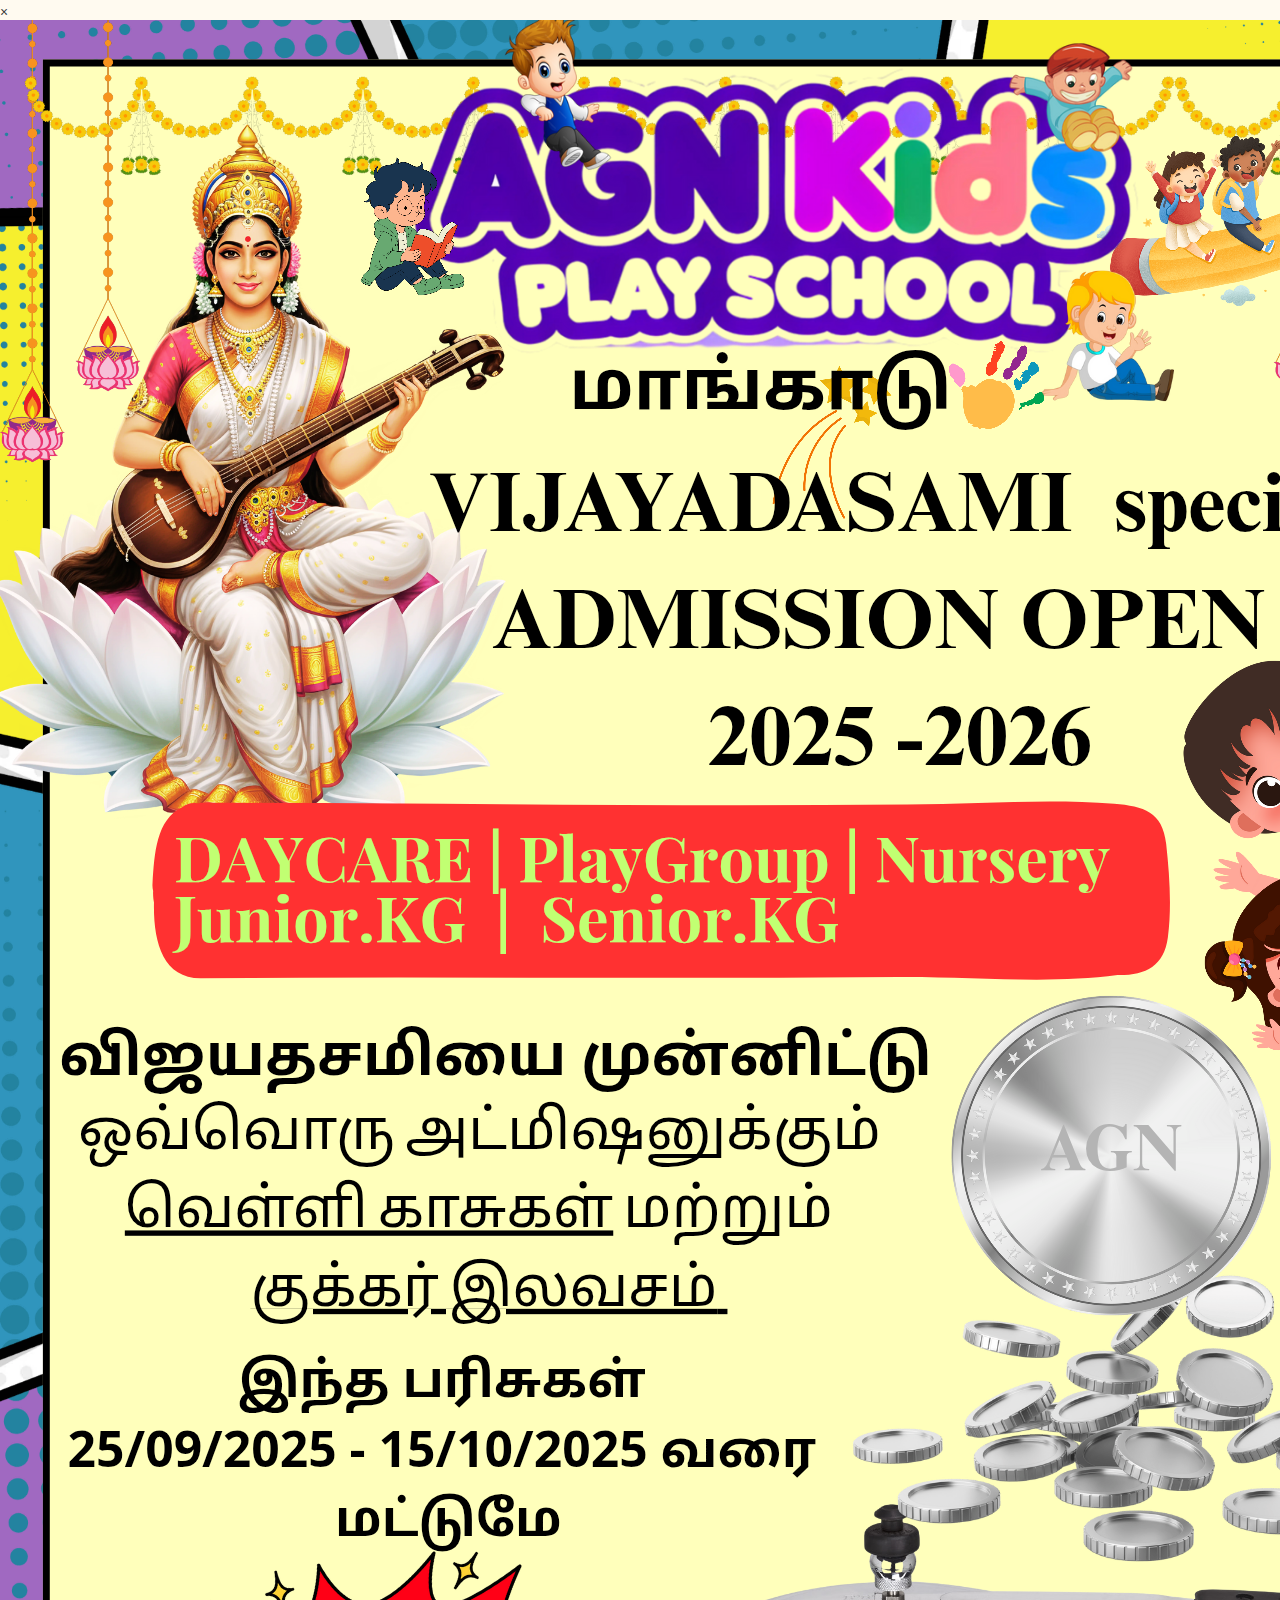
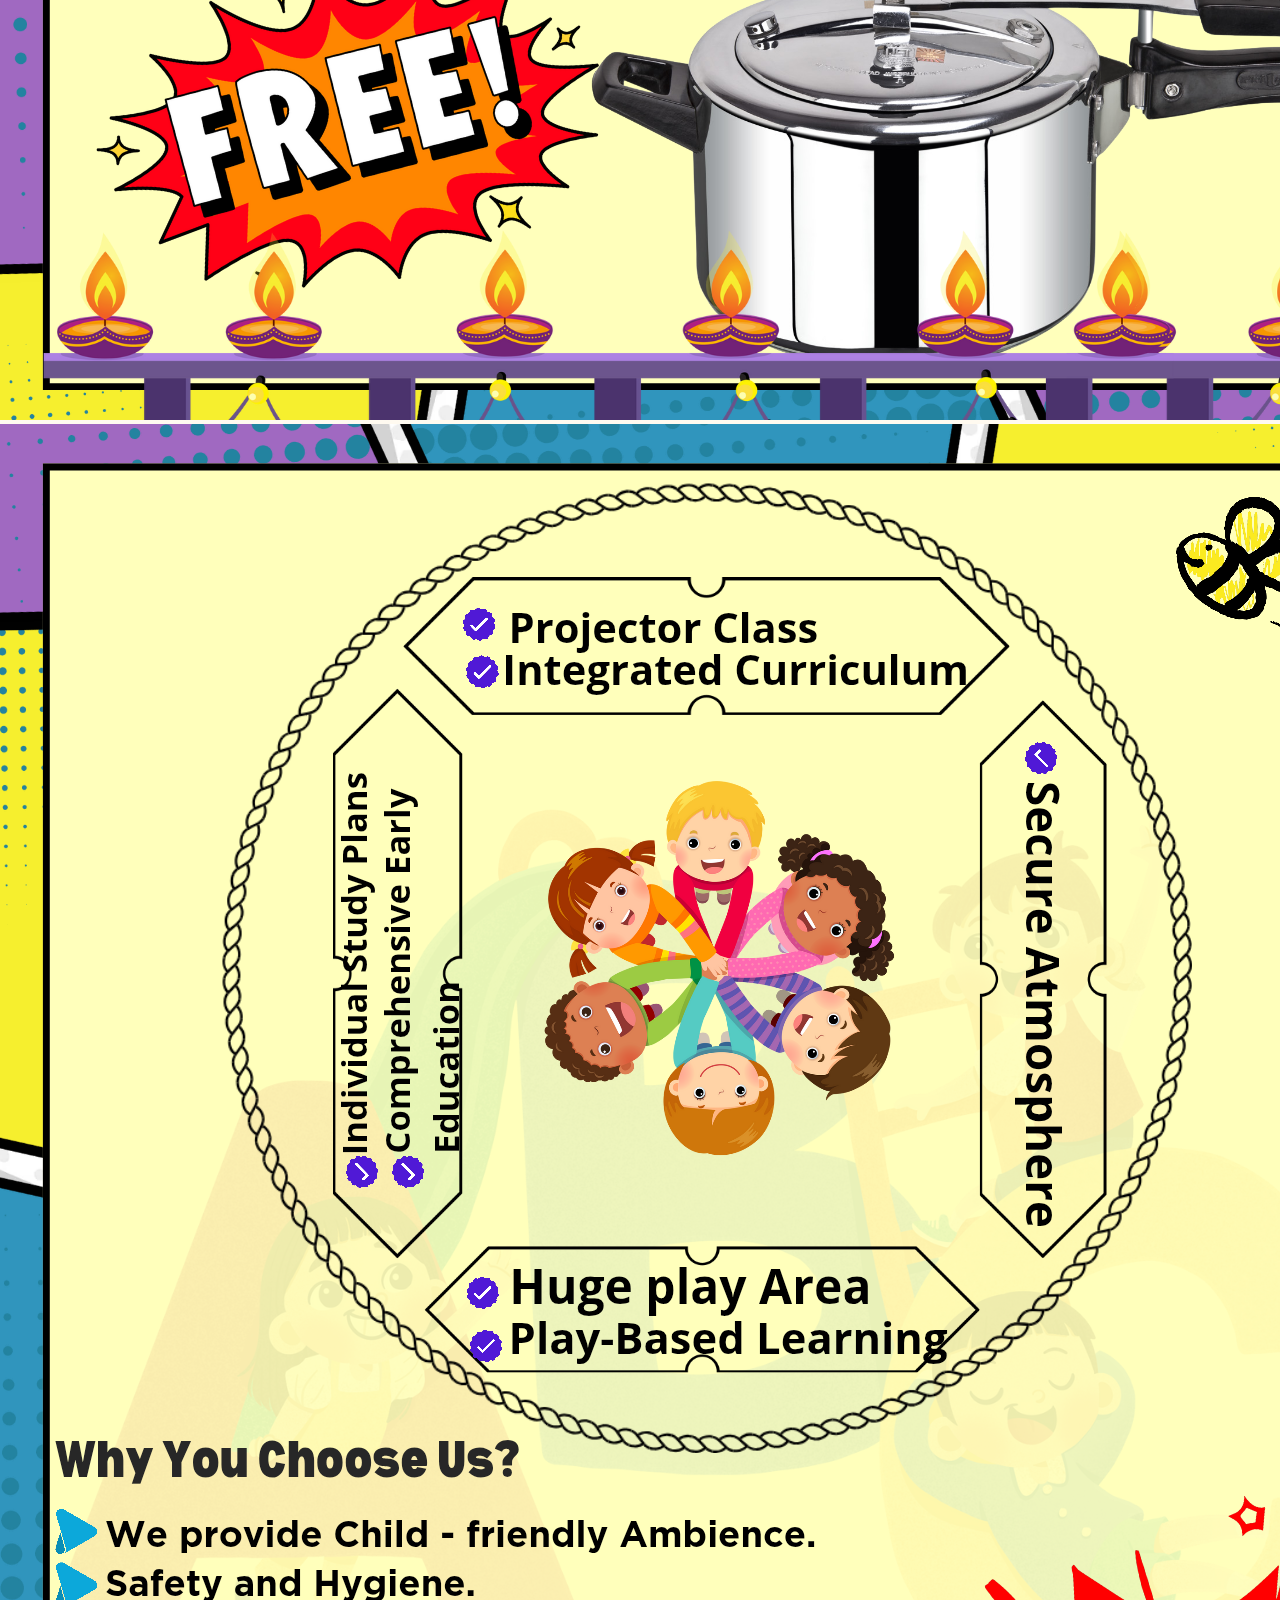
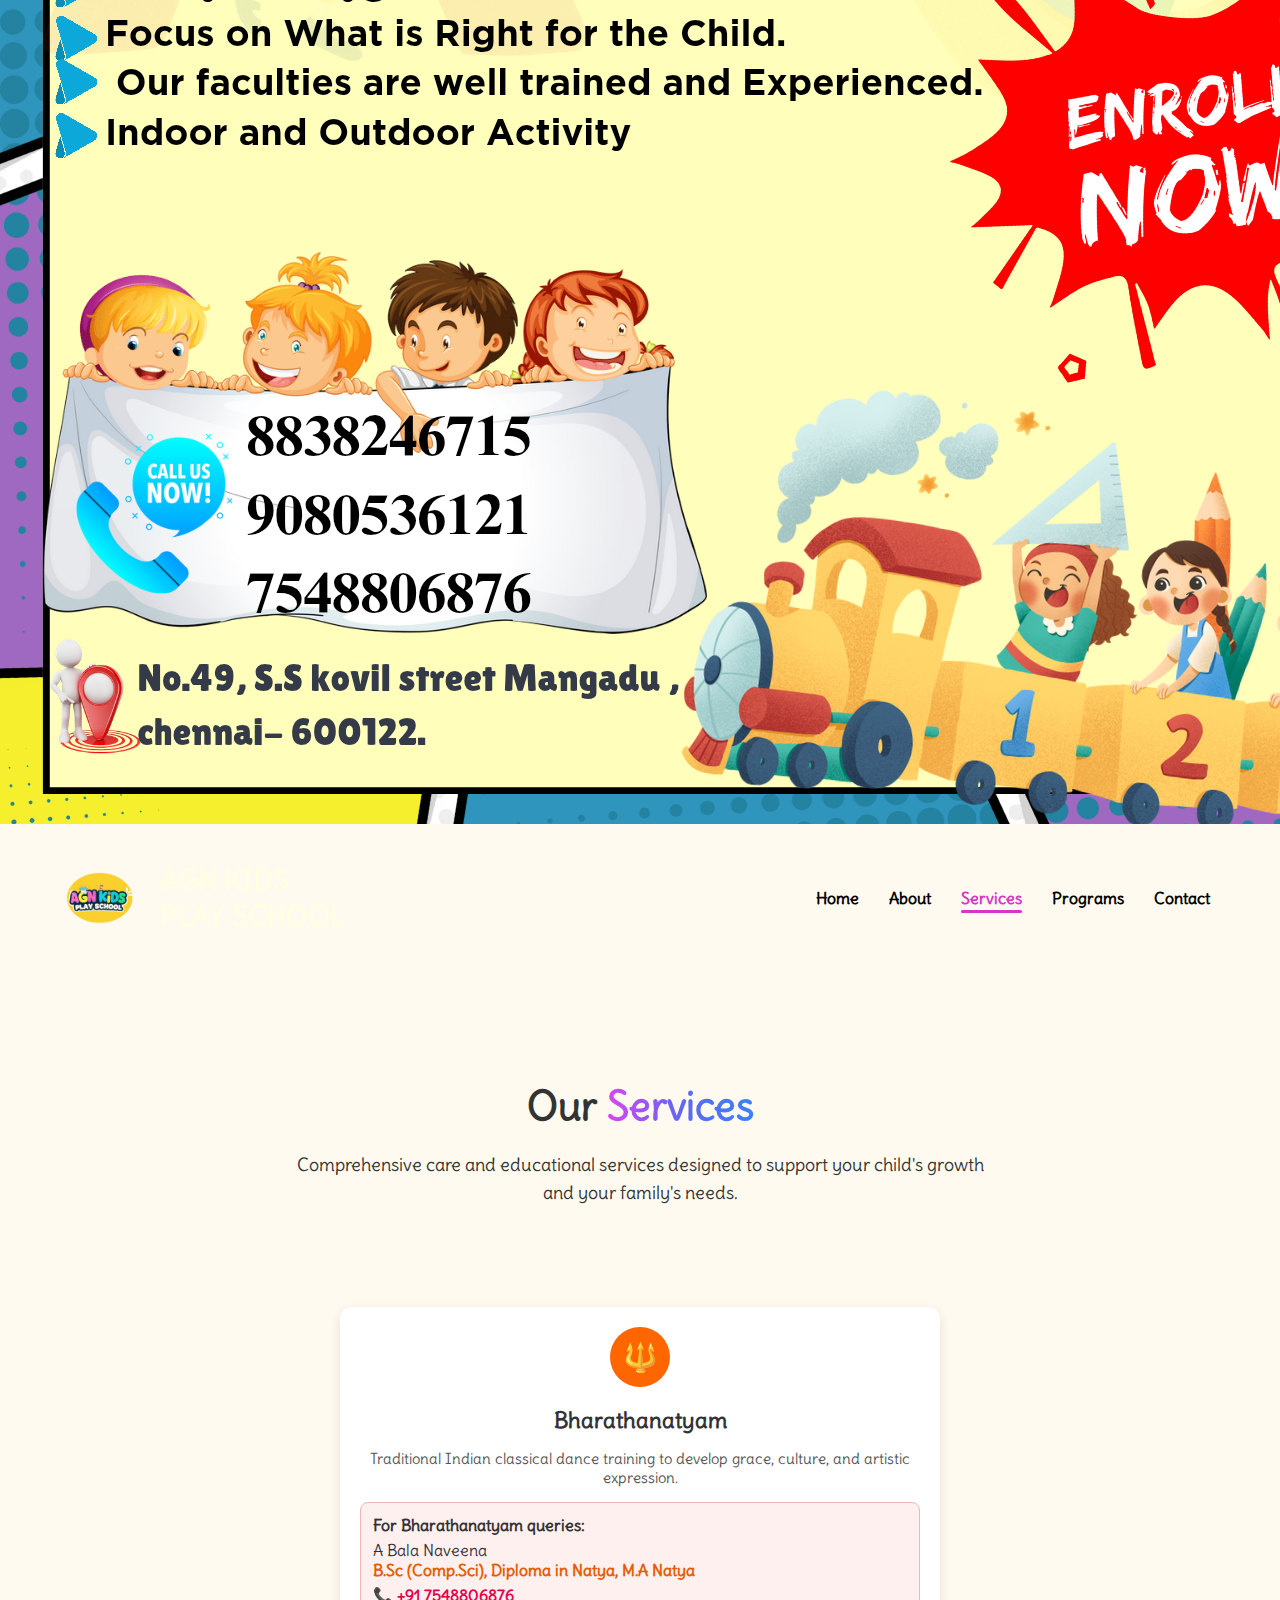
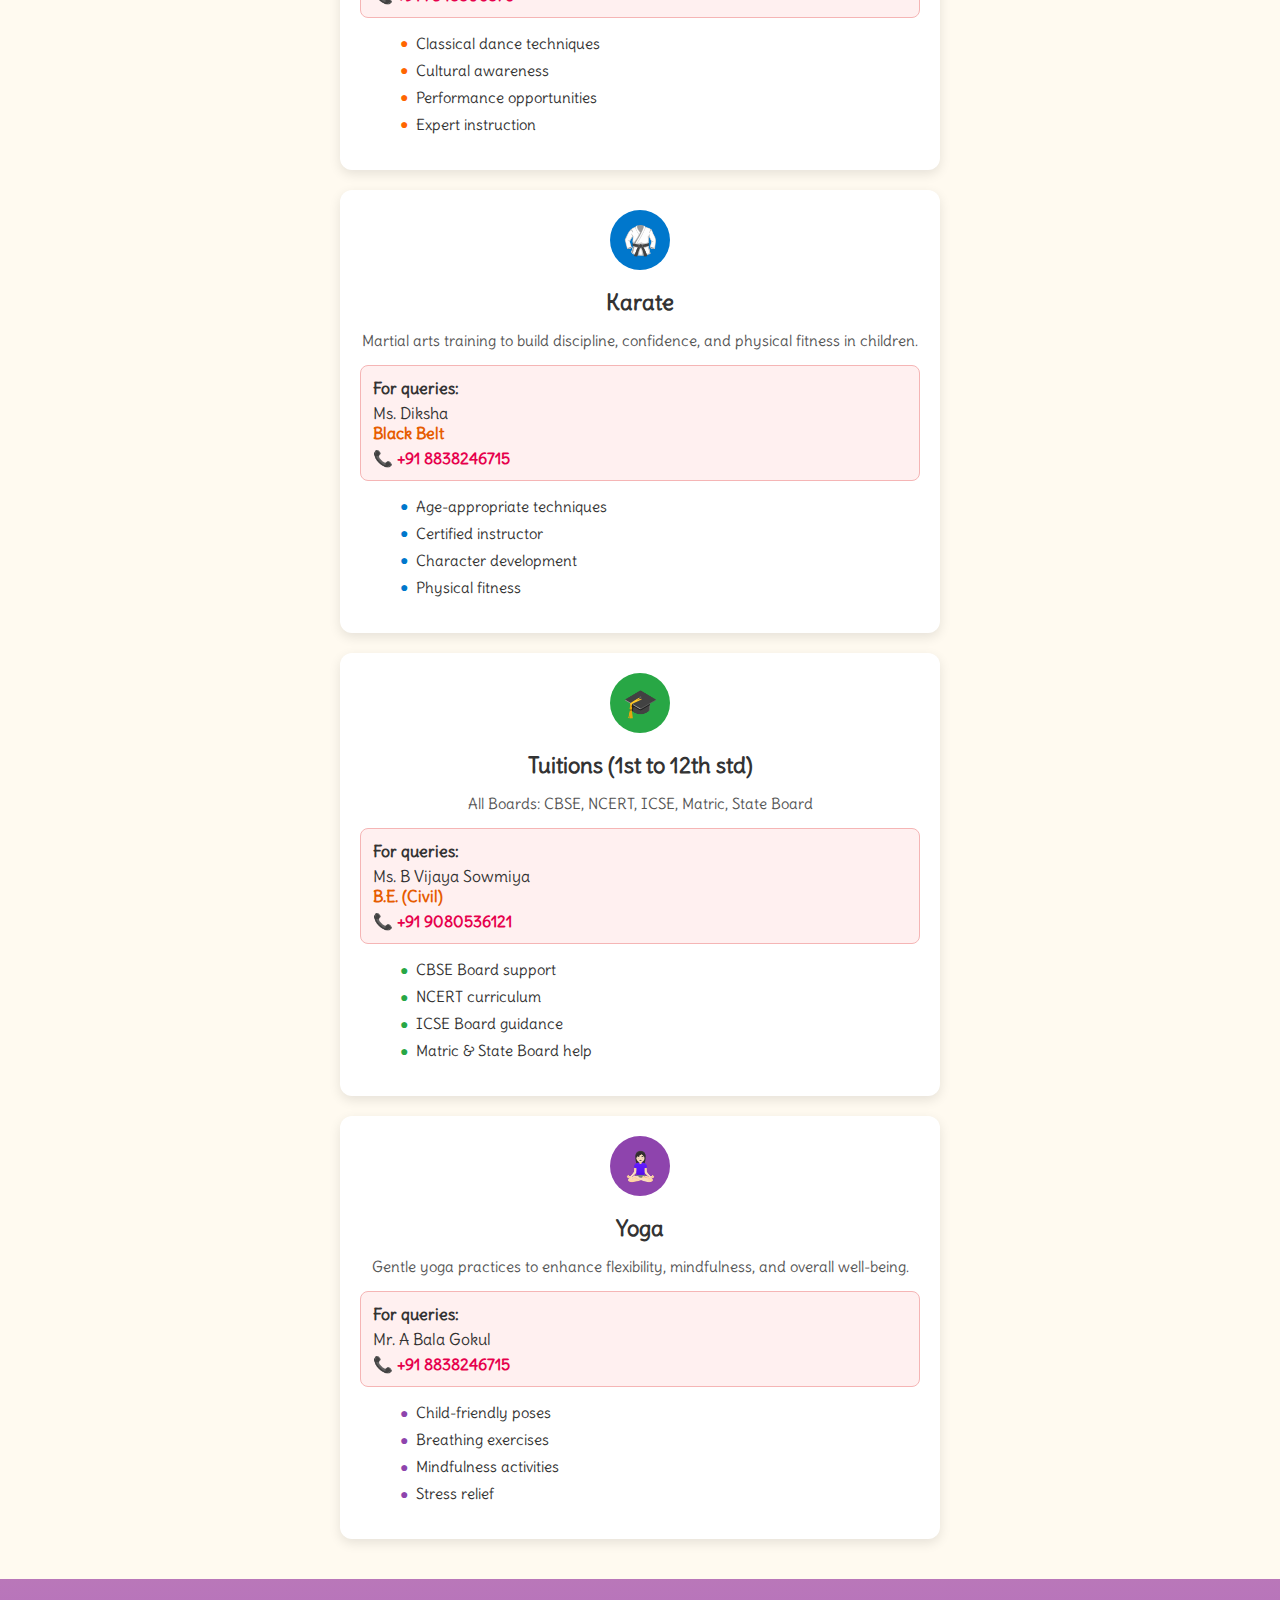
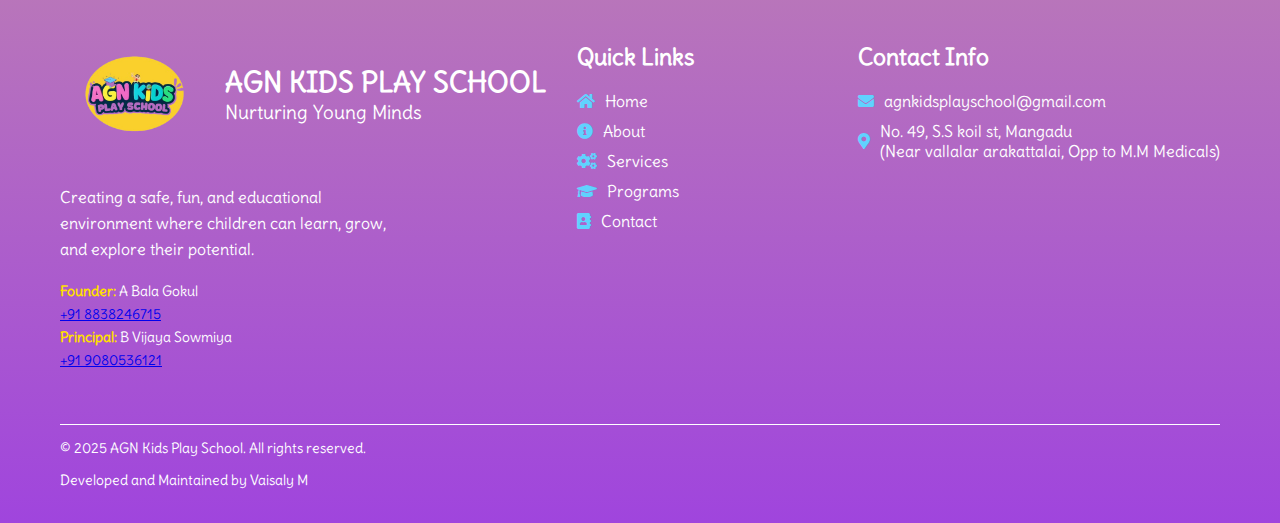
<file: services.html>
<!DOCTYPE html>
<html lang="en">
<head>
    <meta charset="UTF-8">
    <meta name="viewport" content="width=device-width, initial-scale=1.0">
    <title>AGN Kids Play School</title>
    <link rel="stylesheet" href="styles.css">
    <link rel="stylesheet" href="responsive.css">
    <script type="text/javascript" src="script.js"></script>
    <link rel="stylesheet" href="https://cdnjs.cloudflare.com/ajax/libs/font-awesome/5.15.4/css/all.min.css">
    <link rel="preconnect" href="https://fonts.googleapis.com">
    <link rel="preconnect" href="https://fonts.gstatic.com" crossorigin>
    <link href="https://fonts.googleapis.com/css2?family=Delius&family=Epunda+Sans:ital,wght@0,300..900;1,300..900&display=swap" rel="stylesheet">
</head>
<body>
    <div id="imagePopup" class="popup-container">
      <div class="popup-content">
        <span class="close-btn" id="closePopupBtn">&times;</span>
        <a href="https://wa.me/918838246715?text=Hello%2C%20I%20am%20interested%20to%20know%20about%20vijayadashami%20offers%20and%20would%20like%20to%20join!" target="_blank" class="whatsapp-link">
            <div class="image-rotator">
                <img src="images/img1popup.png" alt="Offer 1" class="rotating-image" id="img1">
                <img src="images/img2popup.png" alt="Offer 2" class="rotating-image" id="img2">
            </div>
        </a>
      </div>
    </div>
    <header class="header">
        <div class="logo">
            <img src="images/AGN_logo-removebg-preview.png" alt="AGN Kids Play School Logo">
           <span style="color: #FFFFE3; font-size: 28px; font-weight: 900;">AGN KIDS<br>PLAY SCHOOL</span>
        </div>
        <!-- <nav class="navbar">
            <a href="index.html" class="nav-item">Home</a>
            <a href="About.html" class="nav-item">About</a>
            <a href="services.html" class="nav-item">Services</a>
            <a href="programs.html" class="nav-item">Programs</a>
            <a href="contact.html" class="nav-item">Contact</a>
        
        </nav> -->
         <nav class="navbar">
          <button class="hamburger" aria-label="Toggle menu">
            ☰
          </button>
          <div class="nav-links">
          <a href="index.html" class="nav-item">Home</a>
          <a href="About.html" class="nav-item">About</a>
          <a href="services.html" class="nav-item">Services</a>
          <a href="programs.html" class="nav-item">Programs</a>
          <a href="contact.html" class="nav-item">Contact</a>
        </div>
       </nav>
    </header>
     <section class="programs-section">
    <h2>Our <span>Services</span></h2>
    <p>
      Comprehensive care and educational services designed to support your child's growth and your family's needs.
    </p>
  </section>
   <div class="container">

    <!-- Card 1 -->
    <div class="card">
      <div class="icons icon1">🔱</div>
      <h2>Bharathanatyam</h2>
      <p>Traditional Indian classical dance training to develop grace, culture, and artistic expression.</p>
      <div class="info-box">
        <strong>For Bharathanatyam queries:</strong>
        A Bala Naveena <br>
        <span class="highlight">B.Sc (Comp.Sci), Diploma in Natya, M.A Natya</span>
        <div class="phone">📞 +91 7548806876</div>
      </div>
      <ul class="features">
        <li>Classical dance techniques</li>
        <li>Cultural awareness</li>
        <li>Performance opportunities</li>
        <li>Expert instruction</li>
      </ul>
    </div>

    <!-- Card 2 -->
    <div class="card">
      <div class="icons icon2">🥋</div>
      <h2>Karate</h2>
      <p>Martial arts training to build discipline, confidence, and physical fitness in children.</p>
      <div class="info-box">
        <strong>For queries:</strong>
        Ms. Diksha <br>
        <span class="highlight">Black Belt</span>
        <div class="phone">📞 +91 8838246715</div>
      </div>
      <ul class="features">
        <li>Age-appropriate techniques</li>
        <li>Certified instructor</li>
        <li>Character development</li>
        <li>Physical fitness</li>
      </ul>
    </div>

    <!-- Card 3 -->
    <div class="card">
      <div class="icons icon3">🎓</div>
      <h2>Tuitions (1st to 12th std)</h2>
      <p>All Boards: CBSE, NCERT, ICSE, Matric, State Board</p>
      <div class="info-box">
        <strong>For queries:</strong>
        Ms. B Vijaya Sowmiya<br>
        <span class="highlight">B.E. (Civil)</span>
        <div class="phone">📞 +91 9080536121 </div>
      </div>
      <ul class="features">
        <li>CBSE Board support</li>
        <li>NCERT curriculum</li>
        <li>ICSE Board guidance</li>
        <li>Matric & State Board help</li>
      </ul>
    </div>

    <!-- Card 4 -->
    <div class="card">
      <div class="icons icon4">🧘🏻‍♀️</div>
      <h2>Yoga</h2>
      <p>Gentle yoga practices to enhance flexibility, mindfulness, and overall well-being.</p>
      <div class="info-box">
        <strong>For queries:</strong>
        Mr. A Bala Gokul <br>
        <!-- <span class="highlight">Diploma in Contemporary Dance</span> -->
        <div class="phone">📞 +91 8838246715</div>
      </div>
      <ul class="features">
        <li>Child-friendly poses</li>
        <li>Breathing exercises</li>
        <li>Mindfulness activities</li>
        <li>Stress relief</li>
      </ul>
    </div>

  </div>
 <footer class="site-footer">
        <div class="footer-content">
            <div class="footer-section about">
                <div class="logo-container">
                    <img src="images/AGN_logo-removebg-preview.png" alt="AGN Kids Play School Logo" class="footer-logo">
                    <div>
                        <h3>AGN KIDS PLAY SCHOOL</h3>
                        <p class="taglines">Nurturing Young Minds</p>
                    </div>
                </div>
                <p class="descriptions" style="font-size: 16px;">Creating a safe, fun, and educational environment where children can learn, grow, and explore their potential.</p>
                <div class="contact-info">
                    <p><span class="label">Founder:</span> A Bala Gokul</p>
                    <p><a href="tel:8838246715">+91 8838246715</a></p>
                    <p><span class="label">Principal:</span> B Vijaya Sowmiya</p>
                    <p><a href="tel:9080536121">+91 9080536121</a></p>
                </div>
            </div>

            <div class="footer-section quick-links">
                <h3>Quick Links</h3>
                <ul>
                    <li><a href="index.html"><i class="fas fa-home"></i> Home</a></li>
                    <li><a href="About.html"><i class="fas fa-info-circle"></i> About</a></li>
                    <li><a href="services.html"><i class="fas fa-cogs"></i> Services</a></li>
                    <li><a href="programs.html"><i class="fas fa-graduation-cap"></i> Programs</a></li>
                    <li><a href="contact.html"><i class="fas fa-address-book"></i> Contact</a></li>
                </ul>
            </div>

            <div class="footer-section contact-info-right">
                <h3>Contact Info</h3>
                <ul>
                    <li><a href="mailto:agnkidsplayschool@gmail.com"><i class="fas fa-envelope"></i> agnkidsplayschool@gmail.com</a></li>
                    <li><i class="fas fa-map-marker-alt"></i> No. 49, S.S koil st, Mangadu<br>(Near vallalar arakattalai, Opp to M.M Medicals)</li>
                </ul>
            </div>
        </div>

        <div class="footer-bottom">
            <p style="font-size: 14px;">© 2025 AGN Kids Play School. All rights reserved.</p>
            <p style="font-size: 14px;">Developed and Maintained by Vaisaly M</p>
        </div>
    </footer>


<script type="text/javascript" src="script.js"></script>
<script>
  document.addEventListener('DOMContentLoaded', function () {
    const hamburger = document.querySelector('.hamburger');
    const navLinks = document.querySelector('.nav-links');

    hamburger.addEventListener('click', function () {
      navLinks.classList.toggle('show');
    });
  });
</script>
</body>
</html>
</file>
<file: styles.css>
/* General body styles */
body {
    font-family: 'delius', 'Epunda Sans', sans-serif;
    margin: 0;
    padding: 0;
    /* background: linear-gradient(#e6e2e2, #80bdf2);  */
    background: #fffaf0;
    color: #333;
}

/* Header and Navigation */
.header {
    display: flex;
    justify-content: space-between;
    align-items: center;
    padding: 20px 50px;
    background-image: url('https://www.shutterstock.com/shutterstock/videos/3698662175/thumb/1.jpg?ip=x480');
    background-size:auto;
}

.logo {
    display: flex;
    align-items: center;
    gap: 10px;
    font-size: 1.2rem;
    font-weight: 700;
}

.logo img {
    height: 100px;
    width: 100px;
}
.navbar {
  display: flex;
  justify-content: space-between;
  align-items: center;
  padding: 15px 20px;
  background-color: transparent;
}

.nav-links {
  display: flex;
  gap: 30px;
}

.hamburger {
  display: none;
  font-size: 24px;
  background: none;
  border: none;
  cursor: pointer;
}

.nav-item {
  text-decoration: none;
  color: #000;
  font-weight: 600;
  transition: color 0.3s;
}

.nav-item:hover {
  color: #000;
}

.nav-item.active {
  position: relative;
  color: #d536c8;
}

.nav-item.active::after {
  content: '';
  position: absolute;
  left: 0;
  bottom: -5px;
  width: 100%;
  height: 3px;
  background-color: #d536c8;
  border-radius: 2px;
}

/* Responsive styles */
@media (max-width: 768px) {
  .nav-links {
    flex-direction: column;
    position: absolute;
    top: 60px;
    left: 0;
    right: 0;
    background-color: #fff;
    display: none;
    padding: 20px;
  }

  .nav-links.show {
    display: flex;
  }

  .hamburger {
    display: block;
  }
}
.hero-section {
    display: flex;
    justify-content: center;
    align-items: center;
    gap: 50px; /* Space between the content and the image */
    padding: 50px 100px;
    flex-wrap: wrap; /* Allows wrapping on smaller screens */
}

.hero-content {
    max-width: 500px;
    text-align: left; /* Align text to the left for better readability */
}


/* Style for the main character image */
.hero-image-container {
    flex-shrink: 0; /* Prevents the image from shrinking */
    max-width: 600px; /* Adjust max-width as needed */
}

.hero-image {
    width: 100%;
    height: auto;
    display: block;
}

.tagline {
    background-color: #f7e1b5; /* Placeholder for the gold badge */
    color: #d89614;
    padding: 5px 15px;
    border-radius: 20px;
    font-weight: 600;
    display: inline-block;
}

h1 {
    font-size: 3.5rem;
    font-weight: 700;
    line-height: 1.2;
    margin: 20px 0;
}

h1 .blue-text {
    color: #0047AB; /* Placeholder for the blue part of the heading */
}

.cta-buttons {
    display: flex;
    gap: 20px;
    margin-top: 30px;
}

.cta-primary, .cta-secondary {
    padding: 15px 30px;
    border: none;
    border-radius: 30px;
    font-weight: 600;
    cursor: pointer;
    transition: transform 0.3s, background-color 0.3s;
}
/* #a47aff - good color for gradient*/
.cta-primary {
    background: linear-gradient(#a653aac8,#8614d8c9); /* Placeholder for the blue button */
    color: white;
    font-family: 'delius', 'Epunda Sans', sans-serif;
}

.cta-secondary {
    background-color: transparent;
    border: 3px solid #a653aac8; /* Placeholder for the blue button border */
    color: #a653aac8;
    font-family: 'delius', 'Epunda Sans', sans-serif;
}

.cta-primary:hover {
    transform: translateY(-3px);
}
.badge-star, .badge-heart {
    position: absolute;
    background-color: #fff;
    border-radius: 50%;
    width: 50px;
    height: 50px;
    display: flex;
    justify-content: center;
    align-items: center;
    box-shadow: 0 5px 15px rgba(0, 0, 0, 0.1);
}

.badge-star {
    top: 5px;
    right: 5px;
    font-size: 2rem;
    color: #FFD700; /* Placeholder for the star color */
}

.badge-heart {
    bottom: 10px;
    left: 10px;
    font-size: 2rem;
    color: #ff6347; /* Placeholder for the heart color */
}
.form-page-container {
    width: 100%; 
    display: flex;
    justify-content: flex-end;
    min-height: 100vh; 
    background-color: transparent; 
    border-radius: 15px; 
    overflow: hidden; 
    box-shadow: 0 10px 30px rgba(0, 0, 0, 0.08); 
}

.left-illustration {
    width: 50%;
    display: flex;
    justify-content: center;
    align-items: flex-start;
    padding: 20px;
    background: linear-gradient(#e6e2e2dd, #80bdf2);
    background: transparent;
    /* border-radius: 15px; 
    box-shadow: 0 5px 20px rgba(0, 0, 0, 0.05);  */
}

.left-illustration img {
    /* Styles for your image/GIF, adjust as needed */
    max-width: 100%;
    height: auto;
    border-radius: 10px; /* If your image needs rounded corners */
}

.form-wrapper {
    width: 50%;
    display: flex;
    justify-content: center;
    align-items: center;
    padding: 40px; /* Padding around the form container */
    background: linear-gradient(#e6e2e2dd, #80bdf2);
    background: transparent; 
    /* border-radius: 15px; 
    box-shadow: 0 5px 20px rgba(0, 0, 0, 0.05); 
*/
} 

.form-container {
    width: 100%;
    max-width: 500px; /* Max width for the form content */
}

h2 {
    font-size: 2rem;
    color: #333;
    text-align: center;
    margin-bottom: 10px;
}

.form-subtitle {
    color: #666;
    text-align: center;
    margin-bottom: 30px;
    font-size: 0.95rem;
}

.form-group-row {
    display: flex;
    gap: 20px; /* Space between the two fields in a row */
    margin-bottom: 20px;
}

.form-group {
    flex: 1; /* Each form group in a row takes equal space */
    display: flex;
    flex-direction: column;
}

label {
    font-size: 0.9rem;
    color: #555;
    margin-bottom: 8px;
    font-weight: 600;
}

input[type="text"],
input[type="tel"],
input[type="number"],
select {
    font-family: 'delius', 'Epunda Sans', sans-serif;
    width: 100%;
    padding: 12px 15px;
    border: 1px solid #e0e0e0;
    border-radius: 8px;
    font-size: 1rem;
    color: #333;
    box-sizing: border-box; /* Include padding in width */
    transition: border-color 0.3s, box-shadow 0.3s;
    -webkit-appearance: none; /* Remove default styling for selects on iOS */
    -moz-appearance: none; /* Remove default styling for selects on Firefox */
    appearance: none; /* Remove default styling for selects */
    background-color: #ffff;
}

input::placeholder {
    color: #aaa;
    font-size: 0.9rem;
}

input:focus,
select:focus {
    border-color: #8c8cff; /* Focus color, you can change this */
    box-shadow: 0 0 0 3px rgba(140, 140, 255, 0.2); /* Focus shadow */
    outline: none;
}

/* Custom dropdown arrow for select */
select {
    background-image: url("data:image/svg+xml,%3Csvg xmlns='http://www.w3.org/2000/svg' viewBox='0 0 24 24' fill='%23666' width='18px' height='18px'%3E%3Cpath d='M7 10l5 5 5-5z'/%3E%3Cpath d='M0 0h24v24H0z' fill='none'/%3E%3Csvg%3E");
    background-repeat: no-repeat;
    background-position: right 15px center;
    background-size: 18px;
    padding-right: 40px; /* Make space for the custom arrow */
}

.submit-button {
    width: 100%;
    padding: 15px 25px;
    border: none;
    border-radius: 30px;
    background: linear-gradient(#a653aac8,#8614d8c9);
    color: white;
    font-size: 1.1rem;
    font-weight: 600;
    cursor: pointer;
    margin-top: 30px;
    display: flex;
    justify-content: center;
    align-items: center;
    gap: 10px;
    transition: transform 0.2s, box-shadow 0.2s;
}

.submit-button i {
    font-size: 1rem;
}

.submit-button:hover {
    transform: translateY(-2px);
    box-shadow: 0 8px 20px rgba(0, 0, 0, 0.15);
}
.site-footer {
    background: linear-gradient(#a653aac8,#8614d8c9);
    color: #ffff;
    padding: 40px 60px 20px;
}

.footer-content {
    display: flex;
    justify-content: space-between;
    flex-wrap: wrap;
    padding-bottom: 20px;
    border-bottom: 1px solid #fff;
}

.footer-section {
    margin-bottom: 30px;
    min-width: 250px;
}

.footer-section h3 {
    color: #fff;
    font-weight: 600;
    font-size: 23px;
    margin-bottom: 20px;
}

.footer-section.about h3,
.footer-section.quick-links h3,
.footer-section.contact-info-right h3 {
    color: #fff; 

}

.logo-container {
    display: flex;
    align-items: center;
    gap: 15px;
    margin-bottom: 15px;
}

.footer-logo {
    height: 150px;
    width: 150px;
}

.logo-container h3 {
    font-size: 1.75rem;
    margin: 0;
    color: #fff;
}

.taglines {
    background-color: transparent;
    font-size: 1.2rem;
    color: #fff;
    margin: 0;
}

.descriptions {
    font-size: 0.9rem;
    line-height: 1.6;
    max-width: 350px;
    margin-bottom: 20px;
}

.contact-info p {
    margin: 5px 0;
    font-size: 0.9rem;
}

.contact-info .label {
    font-weight: 600;
    color: #FFDF00; /* Example color for "Founder" and "Principal" */
}

.footer-section ul {
    list-style: none;
    padding: 0;
    margin: 0;
}

.footer-section ul li {
    margin-bottom: 10px;
    display: flex;
    align-items: center;
}

.footer-section ul li a {
    text-decoration: none;
    color: #fff;
    font-size: 1rem;
    transition: color 0.3s;
    display: flex;
    align-items: center;
}

.footer-section ul li i {
    margin-right: 10px;
    color: #60d2ff ; /* Example icon color */
}

.footer-section ul li a:hover {
    color: #fff;
}

/* Basic styling and layout for the container */
.features-container {
  display: grid;
  /* Use a responsive grid with a minmax function to create flexible columns */
  grid-template-columns: repeat(auto-fit, minmax(250px, 1fr));
  gap: 20px; /* Space between the cards */
  padding: 20px;
  max-width: 1200px;
  margin: 0 auto; /* Center the container on the page */
}

/* Styling for each feature card */
.feature-card {
  background-color: #fff;
  border-radius: 10px;
  padding: 30px;
  text-align: center;
  box-shadow: 0 4px 6px rgba(0, 0, 0, 0.1); /* Subtle shadow for depth */
  transition: transform 0.3s ease, box-shadow 0.3s ease; /* Smooth hover effect */
}

.feature-card:hover {
  transform: translateY(-5px); /* Lift the card slightly on hover */
  box-shadow: 0 8px 12px rgba(0, 0, 0, 0.15);
}

/* Styling for the icon placeholder */
.icon-placeholder {
  width: 60px;
  height: 60px;
  margin: 0 auto 15px; /* Center the icon and add space below */
  background: linear-gradient(#a653aac8,#8614d8c9); /* Placeholder color, replace with your icon */
  border-radius: 50%;
  display: flex;
  justify-content: center;
  align-items: center;
}
.icon-placeholder i{
    font-size: 2rem;
    color: #fff; /* Icon color */
}

/* Styling for the text content */
.feature-card h3 {
  font-size: 1.25rem;
  margin-bottom: 10px;
}

.feature-card p {
  font-size: 1rem;
  color: #666;
  line-height: 1.5;
}
 .container {
      max-width: 600px;
      width: 100%;
      margin: 0 auto; /* Center horizontally */
      padding: 20px;
    }

    .card {
      background: #fff;
      border-radius: 12px;
      box-shadow: 0 4px 12px rgba(0,0,0,0.1);
      padding: 20px;
      margin-bottom: 20px;
      text-align: center;
      transition: transform 0.2s;
    }

    .card:hover {
      transform: translateY(-5px);
    }

    .icons {
      width: 60px;
      height: 60px;
      border-radius: 50%;
      display: flex;
      align-items: center;
      justify-content: center;
      font-size: 28px;
      color: #fff;
      margin: 0 auto 15px;
    }

    .card h2 {
      font-size: 22px;
      margin-bottom: 10px;
    }

    .card p {
      color: #555;
      font-size: 15px;
      margin-bottom: 15px;
    }

    .info-box {
      background: #fff0f0;
      border: 1px solid #f5b5b5;
      border-radius: 8px;
      padding: 12px;
      text-align: left;
      margin-bottom: 15px;
    }

    .info-box strong {
      display: block;
      margin-bottom: 5px;
    }

    .info-box .highlight {
      color: #e65c00;
      font-weight: bold;
    }

    .info-box .phone {
      color: #e6004c;
      font-weight: bold;
      display: flex;
      align-items: center;
      margin-top: 5px;
    }

    .features {
      text-align: left;
    }

    .features li {
      list-style: none;
      margin-bottom: 8px;
      font-size: 15px;
      display: flex;
      align-items: center;
    }

    .features li::before {
      content: "●";
      font-size: 14px;
      margin-right: 8px;
    }

    /* Different colors for each card */
    .icon1 { background: #ff6600; }
    .features li::before { color: #ff6600; }

    .icon2 { background: #0077cc; }
    .card:nth-child(2) .features li::before { color: #0077cc; }

    .icon3 { background: #28a745; }
    .card:nth-child(3) .features li::before { color: #28a745; }

    .icon4 { background: #8e44ad; }
    .card:nth-child(4) .features li::before { color: #8e44ad; }

    /* Responsive */
    @media (max-width: 600px) {
      .container {
        padding: 10px;
      }
      .card {
        padding: 15px;
      }
      .card h2 {
        font-size: 20px;
      }
      .card p {
        font-size: 14px;
      }
    }

/* Responsive adjustments for smaller screens */
@media (max-width: 768px) {
  .features-container {
    grid-template-columns: 1fr; /* Stack cards on top of each other on smaller devices */
    gap: 15px;
  }
}

/* For larger desktops, adjust the number of columns */
@media (min-width: 1024px) {
  .features-container {
    grid-template-columns: repeat(4, 1fr); /* Four columns on larger screens */
  }
}
/* 1. Main Section Container - for all devices */
.why-choose-us-section {
    max-width: 1200px; /* Limits the container's width on large screens */
    margin: 40px auto; /* Centers the container horizontally */
    padding: 20px; /* Adds internal spacing on all sides */
}

/* 2. Introductory Text Container - for all devices */
.section-intro {
    text-align: center; /* Centers the heading and paragraph */
    margin-bottom: 40px; /* Adds space below the text intro */
}

/* 3. Heading (h2) - responsive font size */
.section-intro h2 {
    font-size: 2.5rem; /* A large, scalable font size for desktops */
    color: #333;
    margin-bottom: 10px;
}

/* 4. Paragraph (p) - responsive font size and line length */
.section-intro p {
    font-size: 1.1rem; /* A scalable font size */
    color: #666;
    max-width: 600px; /* Prevents the text from becoming too wide on large screens */
    margin: 0 auto; /* Centers the paragraph to stay within the max-width */
}

/* 5. Media Query for smaller devices (e.g., mobile phones) */
@media (max-width: 768px) {
    .section-intro h2 {
        font-size: 1.8rem; /* Reduces the font size on smaller screens */
    }

    .section-intro p {
        font-size: 1rem; /* Reduces the font size on smaller screens */
    }
}

/* ===== Testimonials Section ===== */
.testimonials {
  position: relative;
  background: transparent;
  padding: 0;
}

.testimonials .container {
  padding: 60px 20px;
  max-width: 1200px;
  margin: 0 auto;
}

.section-title {
  font-size: 2.2rem;
  font-weight: bold;
  margin-bottom: 40px;
  color: #d66565;
  font-family: 'delius', cursive, sans-serif;
  text-align: center;
}

/* Testimonial Card */
.testimonial-card {
  background: #fff;
  padding: 30px 20px;
  border-radius: 20px;
  box-shadow: 0px 4px 15px rgba(0,0,0,0.1);
  margin: 10px;
  position: relative;
  overflow: hidden;
  transition: transform 0.3s ease-in-out;
  min-height: 250px;
}

.testimonial-card:hover {
  transform: translateY(-10px) rotate(-1deg);
}

.testimonial-text {
  font-style: italic;
  color: #444;
  margin-bottom: 20px;
  font-size: 1rem;
  line-height: 1.6;
}

/* Parent Info */
.parent-info {
  display: flex;
  flex-direction: column;
  align-items: center;
}

.parent-info img {
  width: 70px;
  height: 70px;
  border-radius: 50%;
  border: 3px solid #ff6b6b;
  margin-bottom: 10px;
}

.parent-info h4 {
  font-size: 1.1rem;
  margin: 5px 0;
  font-weight: bold;
  color: #333;
}

.parent-info span {
  font-size: 0.9rem;
  color: #888;
}

/* Cute Playful Icons */
.decor-icon {
  position: absolute;
  font-size: 1.8rem;
  opacity: 0.8;
  animation: floaty 4s ease-in-out infinite;
}

.decor-icon.star {
  top: 10px;
  left: 15px;
  color: #ffd93d;
}

.decor-icon.balloon {
  bottom: 15px;
  right: 20px;
  color: #ff6b6b;
}

.decor-icon.toy {
  bottom: 20px;
  left: 20px;
  color: #6bcdfd;
}

/* Float Animation */
@keyframes floaty {
  0%, 100% { transform: translateY(0); }
  50% { transform: translateY(-8px); }
}

/* Owl Carousel Dots */
.owl-dots {
  text-align: center;
  margin-top: 20px;
}

.owl-dot span {
  width: 12px;
  height: 12px;
  background: #ddd;
  display: block;
  margin: 5px;
  border-radius: 50%;
  transition: all 0.3s ease;
}

.owl-dot.active span {
  background: #ff6b6b;
  transform: scale(1.2);
}

/* ===== Waves ===== */
.wave-top svg,
.wave-bottom svg {
  display: block;
  width: 100%;
  height: auto;
  line-height: 0;
}

.wave-top { margin-bottom: -5px; }
.wave-bottom { margin-top: -5px; }

.about-page {
  font-family: "delius", sans-serif;
  padding: 60px 20px;
  /* background: linear-gradient(#e6e2e2dd, #80bdf2); */
  background: #fffaf0;
  color: #333;
  overflow-x: hidden;
}

/* Story Section */
.story-section {
  display: flex;
  align-items: center;
  gap: 30px;
  flex-wrap: wrap;
  margin-bottom: 80px;
}
.story-content { flex: 1; }
.story-content h2 {
  font-size: 2.5rem;
  margin-bottom: 15px;
  color: #ff6b6bc7;
}
.story-content p { font-size: 1.1rem; line-height: 1.6; }
.story-image { flex: 1; text-align: center; }
.story-image img {
  max-width: 100%;
  border-radius: 20px;
  box-shadow: 0 10px 20px rgba(0,0,0,0.1);
}

/* Leadership Section */
.leadership {
  text-align: center;
  margin-bottom: 80px;
}
.leadership h2 { font-size: 2rem; margin-bottom: 40px; }
.leader-cards {
  display: flex;
  justify-content: center;
  gap: 30px;
  flex-wrap: wrap;
}
.leader-card {
  width: 260px;
  height: 320px;
  perspective: 1000px;
  cursor: pointer;
}
.leader-front, .leader-back {
  width: 100%;
  height: 100%;
  background: #fff;
  border-radius: 20px;
  box-shadow: 0 8px 15px rgba(0,0,0,0.1);
  position: absolute;
  backface-visibility: hidden;
  padding: 20px;
  transition: transform 0.6s;
}
.leader-front img {
  width: 100px;
  height: 100px;
  border-radius: 50%;
  margin: 15px 0;
}
.leader-back {
  transform: rotateY(180deg);
  display: flex;
  flex-direction: column;
  justify-content: center;
}
.leader-card:hover .leader-front { transform: rotateY(180deg); }
.leader-card:hover .leader-back { transform: rotateY(360deg); }

/* Stats Section */
.stats {
  display: flex;
  justify-content: center;
  gap: 50px;
  flex-wrap: wrap;
  margin: 80px 0;
}
.stat-item { text-align: center; }
.balloons {
  width: 120px; height: 120px;
  background: #ff6b6b;
  border-radius: 50%;
  display: flex; align-items: center; justify-content: center;
  font-size: 1.5rem; font-weight: bold; color: #fff;
  margin: auto;
  position: relative;
  box-shadow: 0 5px 15px rgba(0,0,0,0.1);
}
.balloons::after {
  content: "";
  width: 2px; height: 30px;
  position: absolute; bottom: -20px;
}
.programs-section {
      background: transparent;
      text-align: center;
      padding: 80px 20px;
    }
    .programs-section h2 {
      font-size: 2.5rem;
      font-weight: bold;
      margin-bottom: 20px;
    }

    .programs-section h2 span {
      background: linear-gradient(90deg, #d946ef, #6366f1, #3b82f6);
      -webkit-background-clip: text;
      -webkit-text-fill-color: transparent;
      background-clip: text;
    }

    /* Description */
    .programs-section p {
      font-size: 1.1rem;
      color: #333;
      max-width: 700px;
      margin: 0 auto;
      line-height: 1.6;
    }
    .cards-container {
      max-width: 900px;
      margin: 0 auto;
      display: flex;
      flex-direction: column;
      gap: 25px;
    }

    .program-card {
      background: #fff;
      border-radius: 12px;
      box-shadow: 0 4px 12px rgba(0,0,0,0.08);
      display: flex;
      flex-direction: row;
      overflow: hidden;
      transition: transform 0.3s ease;
    }

    .program-card:hover {
      transform: translateY(-4px);
    }

    .card-left, .card-right {
      padding: 20px;
      flex: 1;
    }

    .card-left {
      border-right: 1px solid #eee;
    }

    /* Icon */
    .program-header {
      display: flex;
      align-items: center;
      margin-bottom: 15px;
    }

    .icon {
      width: 50px;
      height: 50px;
      border-radius: 50%;
      display: flex;
      align-items: center;
      justify-content: center;
      color: white;
      font-size: 24px;
      margin-right: 12px;
    }

    .title {
      font-size: 1.2rem;
      font-weight: bold;
    }

    .badge {
      display: inline-block;
      background: gold;
      color: #333;
      font-size: 0.8rem;
      padding: 4px 10px;
      border-radius: 20px;
      margin-top: 6px;
    }

    .description {
      font-size: 0.95rem;
      color: #333;
      margin: 15px 0;
      line-height: 1.5;
    }

    .highlights-title {
      font-weight: bold;
      margin-bottom: 10px;
      display: flex;
      align-items: center;
    }

    .highlights-title span {
      margin-left: 6px;
    }

    .highlights li {
      list-style: none;
      margin-bottom: 6px;
      display: flex;
      align-items: center;
      font-size: 0.95rem;
    }

    .dot {
      width: 8px;
      height: 8px;
      border-radius: 50%;
      margin-right: 8px;
    }

    /* Right section */
    .card-right h4 {
      margin-bottom: 12px;
    }

    .curriculum li {
      list-style: none;
      background: #f9fafc;
      padding: 10px 12px;
      border-radius: 8px;
      margin-bottom: 8px;
      display: flex;
      align-items: center;
    }

    .curriculum .dot {
      margin-right: 10px;
    }

    /* Colors per card */
    .card1 .icon, .card1 .dot { background: #3b82f6; }
    .card2 .icon, .card2 .dot { background: #ef4444; }
    .card3 .icon, .card3 .dot { background: #10b981; }
    .card4 .icon, .card4 .dot { background: #f59e0b; }
    .card5 .icon, .card5 .dot { background: #8b5cf6; }

    /* Responsive */
    @media (max-width: 768px) {
      .program-card {
        flex-direction: column;
      }
      .card-left {
        border-right: none;
        border-bottom: 1px solid #eee;
      }
    }
    
    /* Responsive */
    @media (max-width: 768px) {
      .programs-section h2 {
        font-size: 2rem;
      }
      .programs-section p {
        font-size: 1rem;
        padding: 0 10px;
      }
    }

    @media (max-width: 480px) {
      .programs-section h2 {
        font-size: 1.6rem;
      }
      .programs-section p {
        font-size: 0.95rem;
      }
    }

/* Responsive */
@media (max-width: 768px) {
  .story-section { flex-direction: column; text-align: center; }
  .stats { flex-direction: column; gap: 30px; }
  .leader-cards { flex-direction: column; align-items: center; }
}

/* ===== Responsive Breakpoints ===== */
@media (max-width: 768px) {
  .section-title {
    font-size: 1.8rem;
  }

  .testimonial-card {
    padding: 20px 15px;
    min-height: 220px;
  }

  .testimonial-text {
    font-size: 0.95rem;
  }

  .parent-info img {
    width: 60px;
    height: 60px;
  }

  .decor-icon {
    font-size: 1.5rem;
  }
}

@media (max-width: 480px) {
  .section-title {
    font-size: 1.5rem;
  }

  .testimonial-card {
    padding: 15px;
    min-height: 200px;
  }

  .testimonial-text {
    font-size: 0.9rem;
  }

  .parent-info h4 {
    font-size: 1rem;
  }

  .parent-info span {
    font-size: 0.8rem;
  }

  .decor-icon {
    font-size: 1.2rem;
  }
}

/* Responsive adjustments */
@media (max-width: 992px) {
    .form-page-container {
        flex-direction: column; /* Stack illustration and form vertically */
        width: 95%;
        padding: 20px;
    }

    .left-illustration {
        order: -1; /* Place illustration above form on small screens */
        margin-bottom: 30px;
        padding: 0;
    }

    .form-wrapper {
        padding: 30px 20px;
    }

    .form-group-row {
        flex-direction: column; /* Stack fields vertically on small screens */
        gap: 0;
    }

    .form-group:not(:last-child) {
        margin-bottom: 20px; /* Add margin between stacked fields */
    }
}

@media (max-width: 576px) {
    h2 {
        font-size: 1.7rem;
    }

    .form-page-container {
        width: 100%;
        border-radius: 0;
        box-shadow: none;
    }

    .form-wrapper {
        border-radius: 0;
        box-shadow: none;
        padding: 20px 15px;
    }

    input, select, .submit-button {
        font-size: 0.95rem;
        padding: 12px;
    }

    label {
        font-size: 0.85rem;
    }
}
/* Add responsive adjustments as needed for smaller screens */
@media (max-width: 1024px) {
    .hero-section {
        flex-direction: column;
        padding: 50px 20px;
    }
}
/* Responsive adjustments */
@media (max-width: 768px) {
    .site-footer {
        padding: 30px 20px;
    }
    
    .footer-content {
        flex-direction: column;
        text-align: center;
    }

    .footer-section {
        min-width: 100%;
    }

    .footer-section h3 {
        text-align: center;
    }
    
    .logo-container {
        justify-content: center;
    }

    .description,
    .contact-info {
        text-align: center;
    }

    .footer-section ul {
        align-items: center;
    }
}
</file>
<file: responsive.css>
/* Container */
.contact-section {
  max-width: 400px;
  padding: 20px;
  font-family: 'delius', sans-serif;
}

/* Section Title */
.contact-section h2 {
  font-size: 24px;
  font-weight: 700;
  margin-bottom: 20px;
}

/* Contact Cards */
.contact-card {
  display: flex;
  align-items: center;
  border-radius: 10px;
  padding: 15px;
  margin-bottom: 15px;
  background: #f9f9f9;
  box-shadow: 0 2px 6px rgba(0,0,0,0.1);
}

.contact-card.founder {
  background: linear-gradient(to right, #e3f2fd, #ffffff);
  border: 1px solid #bbdefb;
}
.contact-card.principal {
  background: linear-gradient(to right, #fce4ec, #ffffff);
  border: 1px solid #f8bbd0;
}

.contact-card .icon {
  font-size: 30px;
  margin-right: 12px;
  color: #444;
}

.contact-card h3 {
  margin: 0;
  font-size: 16px;
}
.contact-card .phone {
  color: #1976d2;
  font-weight: 600;
  text-decoration: none;
}
.contact-card p {
  margin: 3px 0 0;
  font-size: 14px;
  color: #555;
}

/* Extra info (Email, Hours) */
.contact-extra {
  display: flex;
  align-items: center;
  margin: 12px 0;
}
.contact-extra .circle {
  width: 40px;
  height: 40px;
  border-radius: 50%;
  display: flex;
  justify-content: center;
  align-items: center;
  margin-right: 12px;
  font-size: 18px;
  color: white;
}
.contact-extra .yellow { background: #fbc02d; }
.contact-extra .green { background: #4caf50; }

.contact-extra h4 {
  margin: 0;
  font-size: 15px;
  font-weight: 600;
}
.contact-extra p {
  margin: 2px 0 0;
  font-size: 14px;
  color: #444;
}

/* Responsive */
@media (max-width: 768px) {
  .contact-section {
    max-width: 100%;
    margin-bottom: 20px;
  }
}
.right-side {
  flex: 1 1 400px; /* map takes available space, min 400px */
  position: sticky;
  top: 20px; /* pins map 20px from top on scroll */
  /* Increase this value for a taller map on larger screens */
  height: 600px; /* Example: Changed from 400px to 600px */
  margin-right: 20px;
}

.right-side iframe {
  width: 100%;
  height: 100%;
  border: 0;
  border-radius: 10px;
}

/* Responsive adjustments */
@media (max-width: 900px) {
  .right-side {
    position: relative; /* no sticky on small screens */
    top: auto;
    /* Increase this value for a taller map on smaller screens */
    height: 450px; /* Example: Changed from 300px to 450px */
  }
}
/* Section styling */
.happy-moments {
  text-align: center;
  background: #fffaf0;
  padding: 60px 20px;
}

.happy-moments h2 {
  font-size: 2rem;
  color: #ff6f61;
  margin-bottom: 10px;
  font-weight: 700;
}

.section-subtitle {
  font-size: 1.1rem;
  color: #444;
  margin-bottom: 35px;
}

/* Grid gallery */
.gallery-grid {
  display: grid;
  grid-template-columns: repeat(auto-fit, minmax(200px, 1fr));
  gap: 15px;
  margin-bottom: 50px;
}

.gallery-grid img {
  width: 100%;
  border-radius: 12px;
  transition: transform 0.3s ease, box-shadow 0.3s ease;
}

.gallery-grid img:hover {
  transform: scale(1.05);
  box-shadow: 0 6px 15px rgba(0, 0, 0, 0.2);
}

/* Scrolling strip */
.event-strip {
  overflow: hidden;
  white-space: nowrap;
  background: #ffefd5;
  padding: 15px 0;
  border-radius: 10px;
}

.strip-track {
  display: inline-block;
  animation: scroll 25s linear infinite;
}

.strip-track img {
  width: 220px;
  margin: 0 10px;
  border-radius: 10px;
  transition: transform 0.3s ease;
}

.strip-track img:hover {
  transform: scale(1.05);
}

/* Keyframe for scroll animation */
@keyframes scroll {
  from { transform: translateX(0); }
  to { transform: translateX(-50%); }
}

/* Responsive */
@media (max-width: 768px) {
  .happy-moments h2 { font-size: 1.7rem; }
  .section-subtitle { font-size: 1rem; }
  .strip-track img { width: 160px; }
}

@media (max-width: 480px) {
  .happy-moments { padding: 40px 15px; }
  .gallery-grid { gap: 10px; }
  .strip-track img { width: 130px; }
}
</file>
